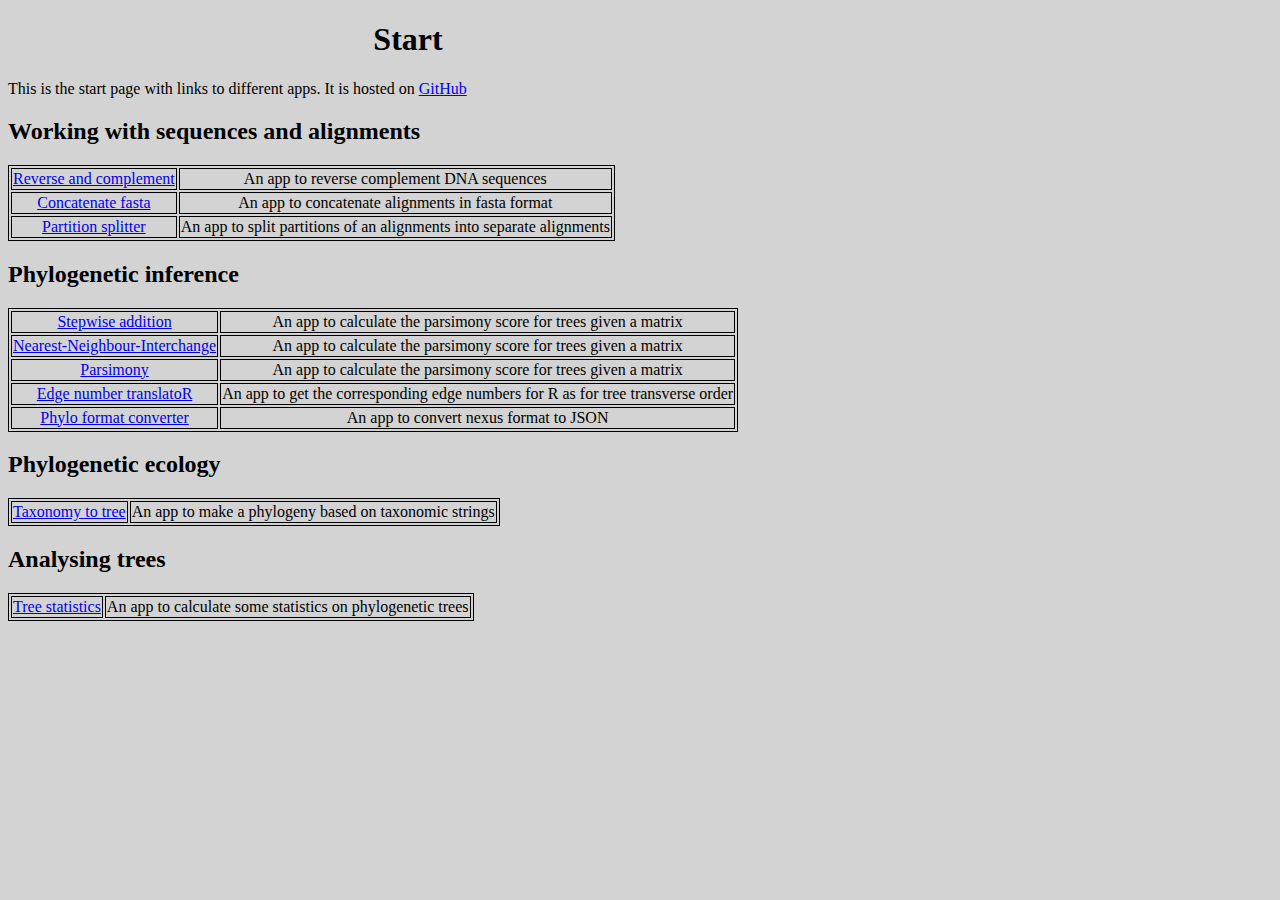
<file: index.html>
<!DOCTYPE html>
<html>
<meta charset="UTF-8">
<head>
<title>Start for the ryberg groups phylogenetics apps</title>
<link rel="stylesheet" href="style.css">
</head>
<body>

<h1>Start</h1>
<p>This is the start page with links to different apps. It is hosted on <a href="https://pages.github.com/" target="_blank">GitHub</a></p>
<h2>Working with sequences and alignments</h2>
<table>
<tr>
<td><a href="apps/reverse_and_comp.html">Reverse and complement</a></td>
<td>An app to reverse complement DNA sequences</td>
</tr>
<tr>
<td><a href="apps/concatenate_fasta.html">Concatenate fasta</a></td>
<td>An app to concatenate alignments in fasta format</td>
</tr>
<tr>
<td><a href="apps/split_partitions.html">Partition splitter</a></td>
<td>An app to split partitions of an alignments into separate alignments</td>
</tr>
</table>
<h2>Phylogenetic inference</h2>
<table>
<tr>
<td><a href="apps/stepwiseaddition.html">Stepwise addition</a></td>
<td>An app to calculate the parsimony score for trees given a matrix</td>
</tr>
<tr>
<td><a href="apps/NNI.html">Nearest-Neighbour-Interchange</a></td>
<td>An app to calculate the parsimony score for trees given a matrix</td>
</tr>
<tr>
<td><a href="apps/parsimony.html">Parsimony</a></td>
<td>An app to calculate the parsimony score for trees given a matrix</td>
</tr>
<tr>
<td><a href="apps/translate_node_numbers.html">Edge number translatoR</a></td>
<td>An app to get the corresponding edge numbers for R as for tree transverse order</td>
</tr>
<tr>
<td><a href="apps/phylo_format_converter.html">Phylo format converter</a></td>
<td>An app to convert nexus format to JSON</td>
</tr>

<!--tr>
<td><a href="apps/draw_tree.html">Tree view</a></td>
<td> An app to draw trees in svg format</td>
</tr-->
</table>
<h2>Phylogenetic ecology</h2>
<table>
<tr>
<td><a href="apps/taxonomy_to_tree.html">Taxonomy to tree</a></td>
<td>An app to make a phylogeny based on taxonomic strings</td>
</tr>
</table>
<h2>Analysing trees</h2>
<table>
<tr>
<td><a href="apps/tree_stats.html">Tree statistics</a></td>
<td>An app to calculate some statistics on phylogenetic trees</td>
</tr>
</table>
</body>
</html>
</file>
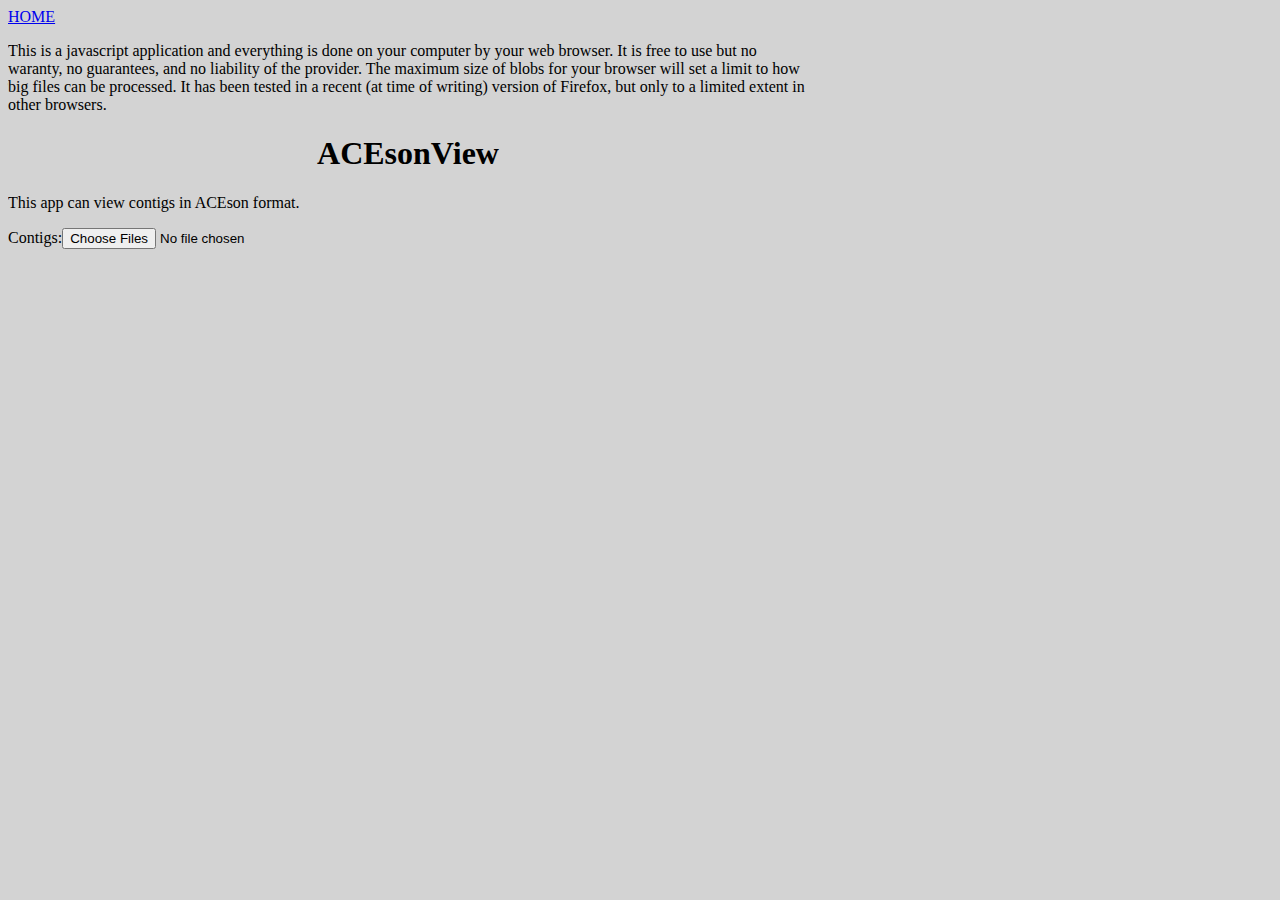
<file: apps/ACEsonView.html>
<!DOCTYPE html>
<html>
<meta charset="UTF-8"> 
<head>
<title>ACEsonView</title>
<link rel="stylesheet" href="../style.css">
</head>
<body>
<div id="intro"></div>
<h1>ACEsonView</h1>
<p id='instructions'>This app can view contigs in ACEson format.</p>
Contigs:<input type="file" id="aceson_files" multiple /><br/>
</div>
<div id="chromatograms"></div>
<br/>
<div id="alignment"></div>
<div id="edit"></div>
<!--script src="../js_code/FileSaver.js"></script-->
<script src="../js_code/aceson.js"></script>
<script src="../js_code/alignment.js"></script>
<script src="../js_code/intros.js"></script>
<script>

document.addEventListener("load", bio_apps_intro(document.getElementById("intro")));
let output = "No output generated";
let contigs = new aceson();

function writeChromatograms( contigNo, centerBase ) {
    document.getElementById("chromatograms").innerHTML = '';
    for (let i=0; i < contigs.getNreads( contigNo ); ++i) {
	if (contigs.haveTrace(contigNo,i)) {
	    let height = 150;
	    let scaleY = height/contigs.getTraceMaxval(contigNo, i);
	    let scaleX = 1.0;
	    document.getElementById("chromatograms").innerHTML += "<div id=\"chrom_" + i + "\" class=\"chrom\" height=\"" + height + "\" width=\"500\">" + contigs.tracesSVG(contigNo,i,0,height, scaleX, scaleY);
	    document.getElementById("chromatograms").innerHTML += "<form action=\"/action_page.php\"><input type=\"number\" id=\"scale_\"" + i + " name=\"quantity\" min=\"0\" max=\"100\" value=\"1\" step=\"0.01\"><input type=\"button\">scale</form></div>";
	}
    }
}

function writeAlignment( contigNo ) {
    let fontsize = 12;
    document.getElementById("alignment").innerHTML = '';
    document.getElementById("alignment").innerHTML = "<div id=\"contig\" class=\"chrom\" height=\"" + (fontsize * (contigs.getNreads ( contigNo )+2)) + "\" width=\"500\">" + contigs.alignmentSVG(contigNo, fontsize).join('') + "</div>";
}

function readMultipleACEsons(evt) {
    if (window.File && window.FileReader && window.FileList && window.Blob) {
	let files = evt.target.files; // FileList object
	// files is a FileList of File objects. List some properties.
	if (files) {
	    for (let i = 0; i < files.length; ++i) {
		//let f = files[i];
		let open_file = new Promise(function(myResolve) {
		    let reader = new FileReader();
		    reader.onload = function (e) {
		     	myResolve( reader.result );
		    }
		    reader.readAsText(files[i]);

		});
		open_file.then(function (value) {
		    contigs.addContigs(value);
		    console.log(contigs);
		    console.log("" + document.documentElement.clientWidth + " " + document.documentElement.clientHeight);
		    if (contigs.haveTraces(0))
			writeChromatograms(0,0);
		    if (contigs.haveAlignment(0))
			writeAlignment(0);
		});
	    }
	}
	else {
	    alert("Failed to load files");
	}
    }
    else {
	alert('The File APIs are not fully supported by your browser.');
    }
}

function applyBaseChange( contigNo, pos ) {
    let form = document.getElementById("edit_base");
    let new_base = contigs.getContigBase( contigNo, pos );
    if (form.elements["baseA"].checked && form.elements["baseC"].checked && form.elements["baseG"].checked && form.elements["baseT"].checked)
	new_base = 'N';
    else if (form.elements["baseA"].checked && form.elements["baseC"].checked && form.elements["baseG"].checked)
	new_base = 'V';
    else if (form.elements["baseA"].checked && form.elements["baseC"].checked && form.elements["baseT"].checked)
	new_base = 'H';
    else if (form.elements["baseA"].checked && form.elements["baseG"].checked && form.elements["baseT"].checked)
	new_base = 'D';
    else if ( form.elements["baseC"].checked && form.elements["baseG"].checked && form.elements["baseT"].checked)
	new_base = 'B';
    else if (form.elements["baseA"].checked && form.elements["baseC"].checked)
	new_base = 'M';
    else if (form.elements["baseA"].checked && form.elements["baseG"].checked)
	new_base = 'R';
    else if (form.elements["baseA"].checked && form.elements["baseT"].checked)
	new_base = 'W';
    else if (form.elements["baseC"].checked && form.elements["baseG"].checked)
	new_base = 'S';
    else if (form.elements["baseC"].checked && form.elements["baseT"].checked)
	new_base = 'Y';
    else if (form.elements["baseG"].checked && form.elements["baseT"].checked)
	new_base = 'K';
    else if (form.elements["baseA"].checked)
	new_base = 'A';
    else if (form.elements["baseC"].checked)
	new_base = 'C';
    else if (form.elements["baseG"].checked)
	new_base = 'G';
    else if (form.elements["baseT"].checked)
	new_base = 'T';
    else
	new_base = '*';

    if ( new_base !== contigs.getContigBase( contigNo, pos )) {
	contigs.setContigBase(contigNo,pos,new_base);
	this.writeAlignment( contigNo );
	document.getElementById("contig").scrollLeft  = pos*12 - document.getElementById("contig").getAttribute("width")/2;
    }
}

function closeBaseEdit() {
    document.getElementById("edit").innerHTML = '';
}

function baseClick ( contigNo, pos ) {
    console.log("---");
    for (let i=0; i < contigs.getNreads( contigNo ); ++i) {
	let x_coord = contigs.getQualCoord(contigNo, i, pos);
	console.log("" + x_coord + " " + pos);
	document.getElementById("line_" + i).setAttribute("x1", x_coord);
	document.getElementById("line_" + i).setAttribute("x2", x_coord);
	document.getElementById("line_" + i).setAttribute("y1", 0);
	document.getElementById("line_" + i).setAttribute("y2", document.getElementById("chrom_graph_" + i).getAttribute("height"));
	document.getElementById("chrom_" + i).scrollLeft = x_coord - document.getElementById("chrom_" + i).getAttribute("width")/2;
    }
    let base = contigs.getContigBase( contigNo, pos );
    base = base["base"];
    let form = "<form id=\"edit_base\">";
    form += "<input type=\"checkbox\" id=\"baseA\" name=\"baseA\" value=\"A\" ";
    if (base === "A") form += "checked=\"checked\" ";
    form += "/><lable for=\"baseA\">A</label>";

    form += "<input type=\"checkbox\" id=\"baseC\" name=\"baseC\" value=\"C\" ";
    if (base === "C") form += "checked=\"checked\" ";
    form += "/><lable for=\"baseC\">C</label>";

    form += "<input type=\"checkbox\" id=\"baseG\" name=\"baseG\" value=\"G\" ";
    if (base === "G") form += "checked=\"checked\" ";
    form += "/><lable for=\"baseG\">G</label>";

    form += "<input type=\"checkbox\" id=\"baseT\" name=\"baseT\" value=\"T\" ";
    if (base === "T") form += "checked=\"checked\" ";
    form += "/><lable for=\"baseT\">T</label>";

    form += "</br><button type=\"button\" onclick=\"applyBaseChange(" + contigNo + ", " + pos + ")\">Apply</button>";
    form += "<button type=\"button\" onclick=\"closeBaseEdit()\">Close</button>";
    form += "</form>";
    document.getElementById("edit").innerHTML = form;
    console.log(form);
}
document.getElementById('aceson_files').addEventListener('change', readMultipleACEsons, false);
    

</script>
</body>
</html>
</file>
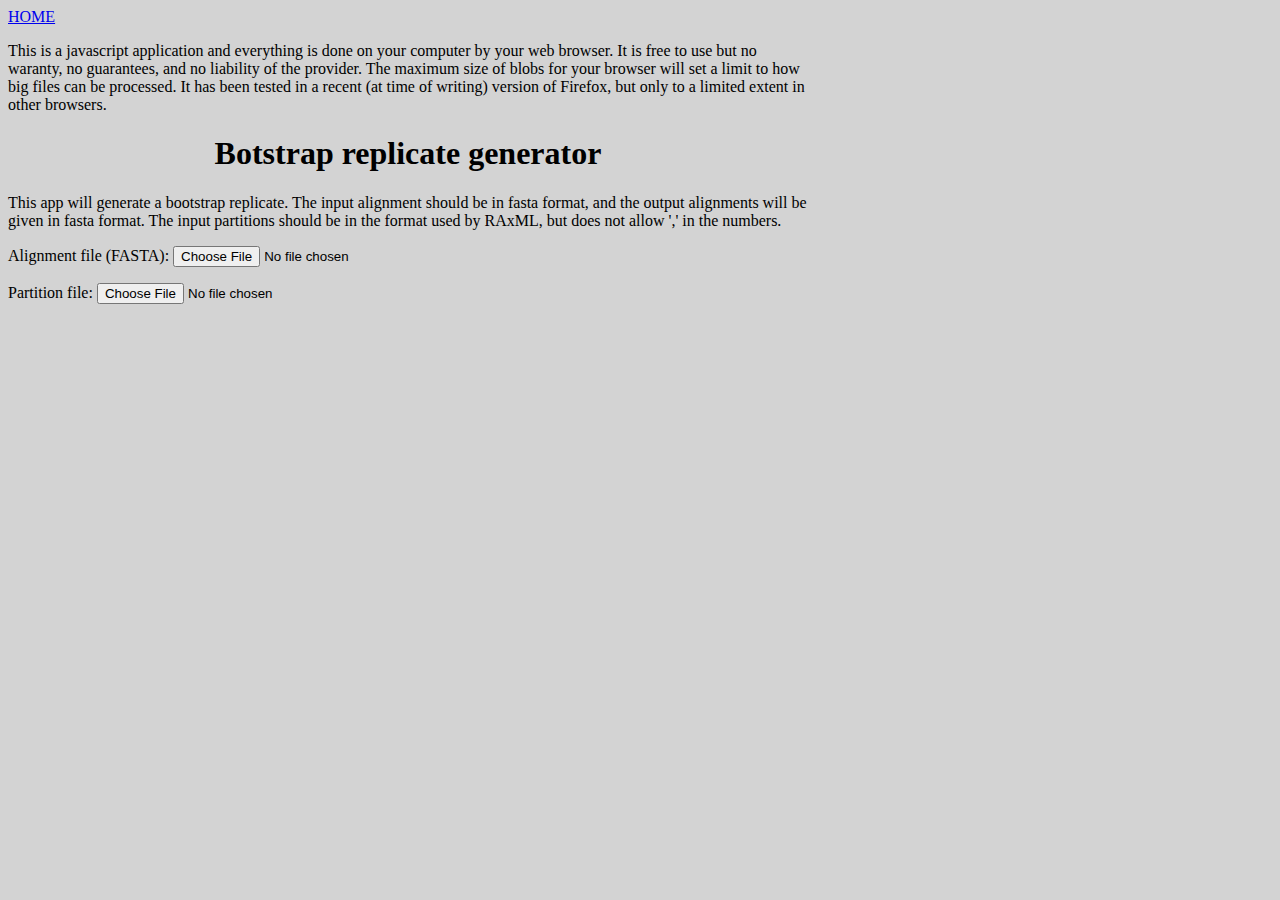
<file: apps/bootstrap_replicate.html>
<!DOCTYPE html>
<html>
<meta charset="UTF-8"> 
<head>
<title>BootRep</title>
<link rel="stylesheet" href="../style.css">
</head>
<style id="style"></style>
<body>
<div id="intro"></div>
<h1>Botstrap replicate generator</h1>
<p id='instructions'>This app will generate a bootstrap replicate. The input alignment should be in fasta format, and the output alignments will be given in fasta format. The input partitions should be in the format used by RAxML, but does not allow ',' in the numbers.</p>
Alignment file (FASTA): <input type="file" id="fasta_file" />
<p id="nOTUs"></p>
Partition file: <input type="file" id="partition_file" />
<br/>
<div id="partitions"></div>
<div id="options">
</div>

<div id="debug"></div>
<script src="../js_code/FileSaver.js"></script>
<script src="../js_code/alignment.js"></script>
<script src="../js_code/intros.js"></script>
<script>

document.addEventListener("load", bio_apps_intro(document.getElementById("intro")));
//document.addEventListener("load", set_style_bio(document.getElementById("style")));
var alignment = new alignmentObject();
var sequence_file_name = "";
var new_partitions = {};
var boot_replicate = [];
var n_rep = 1;
function get_partition_table () {
    alignment.print_all_partitions();
    document.getElementById("file_name").innerHTML = "<table><tr><th>Partition</th><th>Positions</th></tr>\n" + alignment.get_partition_in_order_as_rows() + "</table>\n";
}
function process_file (f) {
    var reader = new FileReader();
    reader.onload = function (e) {
	var text = reader.result;
	sequence_file_name = f.name;
	document.getElementById("nOTUs").innerHTML = "Number of OTUs: " + alignment.pars_fasta(text, sequence_file_name);
    }
    reader.readAsText(f);
}
function readSingleFile(evt) {
    if (window.File && window.FileReader && window.FileList && window.Blob) {
	var files = evt.target.files; // FileList object
	// files is a FileList of File objects. List some properties.
	if (files) {
    	    var f = files[0];
	    process_file (f);
	}
	else {
	    alert("Failed to load file");
	}
	document.getElementById("options").innerHTML = "<button type=\"button\" onclick=\"generate_boot_rep()\">Generate bootstrap replicate</button>";
    }
    else {
	alert('The File APIs are not fully supported by your browser.');
    }
}
function readPartitionFile (evt) {
    if (window.File && window.FileReader && window.FileList && window.Blob) {
        var files = evt.target.files; // FileList object
        // files is a FileList of File objects. List some properties.
        if (files !== undefined) {
            var f = files[0];
            var reader = new FileReader();
	    reader.onload = function (e) {
		var text = reader.result;
		//var textReg = new RegExp("\w");
		text = text.split(/\r\n|\n|\r/,);
		var debug_text = "<table>\n<tr><th>Partitions</th><th>Columns</th></tr>\n";
		for (i=0; i < text.length; ++i) {
		    if (text[i]) {
			//debug_text += "<li>" + text[i] + "</li>";
			var words = text[i].split(/\s+/,);
			var numbers = text[i].split(/=/,);
			if (numbers[1] !== undefined) {
			    debug_text += "<tr><td>" + words[1] + "</td><td>";
			    new_partitions[words[1]] = [];
			    new_partitions[words[1]] = numbers[1].split(/-|, /);
			    for (j=0; j < new_partitions[words[1]].length; j += 2) {
				if (j > 0) { debug_text += ", "; }
				debug_text += new_partitions[words[1]][j] + "-" + new_partitions[words[1]][j+1];
			    }
			    debug_text += "</td></tr>\n";
			}
		    }
		}
		debug_text += "</table>\n";
		//alert(i);
		document.getElementById("partitions").innerHTML = debug_text;
	    }
	    reader.readAsText(f);
        }
        else {
            alert("Failed to load file");
        }
    }
    else {
        alert('The File APIs are not fully supported by your browser.');
    }
}

function generate_boot_rep () {
    for (var i=0; i < n_rep; ++i) {
	boot_replicate.push(alignment.bootRep())
    }
    boot_replicate[0].print_all_partitions();
    make_text_file (boot_replicate[0].get_sequences_as_fasta(), "boot_rep_0.fst");
}

function print_all_to_fasta() {
    alignment.print_all_partitions();
    make_text_file (alignment.get_sequences_as_fasta());
}
function print_partition(part) {
    //document.getElementById("debug").innerHTML = part;
    alignment.partition_order = [ part ];
    make_text_file (alignment.get_sequences_as_fasta(), part + ".fst");
}
function split_partitions () {
    if (alignment !== undefined && new_partitions !== undefined) {
	alignment.split_partition(sequence_file_name,new_partitions);
	var partitions = alignment.get_all_partitions();
	var text = "</br>Separate partitions:</br>\n";
	text += "<table>\n<tr><th>Partitions</th><th>Length</th><th>GC content</th></tr>\n";
	for (i=0; i<partitions.length; ++i) {
	    alignment.partition_order = [ partitions[i] ];
	    //document.getElementById("options").innerHTML = "<p>" + alignment.partition_order + "</p>";
	    text += "<tr><td><button type=\"button\" onclick=\"";
	    text += "print_partition('";
	    text += partitions[i];
	    text += "')\">";
	    text += partitions[i];
	    text += "</button></td><td>";
	    text += alignment.partitions[partitions[i]];
	    text += "</td><td>";
	    text += alignment.getGC().toFixed(2);
	    text += "</td></tr>";
	}
	text += "</table>\n";
	document.getElementById("options").innerHTML = text;
	//make_text_file(text,"temp.txt");
    }
    else { alert("Could not get alignment or partitions."); }
}
document.getElementById('fasta_file').addEventListener('change', readSingleFile, false);
document.getElementById('partition_file').addEventListener('change', readPartitionFile, false);
    

function make_text_file (text, filename) {
    var data = new Blob ([text],{type: 'text/plain'});
    saveAs(data, filename);
}

</script>
</body>
</html>
</file>
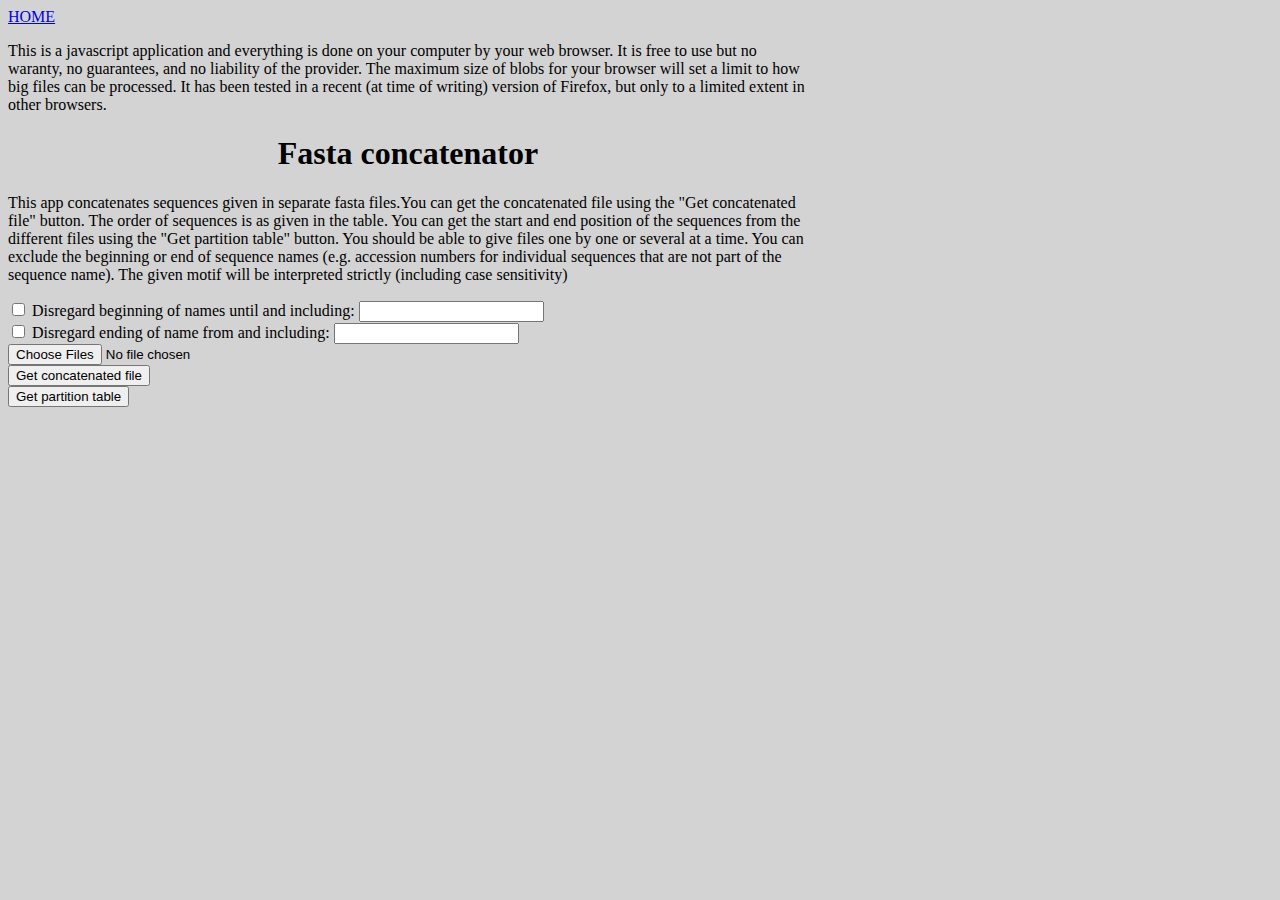
<file: apps/concatenate_fasta.html>
<!DOCTYPE html>
<html>
<meta charset="UTF-8"> 
<head>
<title>FastaConcatenator</title>
<link rel="stylesheet" href="../style.css">
</head>
<style id="style"></style>
<body>
<div id="intro"></div>
<h1>Fasta concatenator</h1>
<p id='instructions'>This app concatenates sequences given in separate fasta files.You can get the concatenated file using the "Get concatenated file" button. The order of sequences is as given in the table. You can get the start and end position of the sequences from the different files using the "Get partition table" button. You should be able to give files one by one or several at a time. You can exclude the beginning or end of sequence names (e.g. accession numbers for individual sequences that are not part of the sequence name). The given motif will be interpreted strictly (including case sensitivity)</p>
<form>
<input type="checkbox" id="prefix"> Disregard beginning of names until and including:
<input type="text" id="delimitor_pre"></br>
<input type="checkbox" id="sufix"> Disregard ending of name from and including:
<input type="text" id="delimitor_suf">
</form>
<input type="file" id="files" multiple />
<br/>
<button type="button" onclick="print_all_to_fasta()">Get concatenated file</button>
<br/>
<button type="button" onclick="get_partition_table()">Get partition table</button>
<p id="file_name"></p>
<script src="../js_code/FileSaver.js"></script>
<script src="../js_code/alignment.js"></script>
<script src="../js_code/intros.js"></script>
<script>

document.addEventListener("load", bio_apps_intro(document.getElementById("intro")));
//document.addEventListener("load", set_style_bio(document.getElementById("style")));
//var field="intro";
//var text = "Hello World";
//document.getElementById(field).innerHTML = text;
var output = "No output generated";
var alignment = new alignmentObject();
function get_partition_table () {
    alignment.print_all_partitions();
    document.getElementById("file_name").innerHTML = "<table><tr><th>Partition</th><th>Positions</th></tr>\n" + alignment.get_partition_in_order_as_rows() + "</table>\n";
}
function process_file (f) {
    var reader = new FileReader();
    reader.onload = function (e) {
	var text = reader.result;
	var prefix = "";
	var sufix= "";
	if (document.getElementById("prefix").checked) {
	    prefix = document.getElementById("delimitor_pre").value
	}
	if (document.getElementById("sufix").checked) {
	    sufix = document.getElementById("delimitor_suf").value
	}
	alignment.pars_fasta(text, f.name, prefix, sufix);
	document.getElementById("file_name").innerHTML = "<table><tr><th>File</th><th>Number of characters</th></tr>\n" + alignment.get_all_partitions_as_table_rows() + "</table>\n";
    }
    reader.readAsText(f);
}
function readMultipleFiles(evt) {
    if (window.File && window.FileReader && window.FileList && window.Blob) {
	var files = evt.target.files; // FileList object
	// files is a FileList of File objects. List some properties.
	if (files) {
	    for (var i = 0; i < files.length; ++i) {
		var f = files[i];
		process_file (f);
	    }
	}
	else {
	    alert("Failed to load files");
	}
    }
    else {
	alert('The File APIs are not fully supported by your browser.');
    }
}
function print_all_to_fasta() {
    alignment.print_all_partitions();
    make_text_file (alignment.get_sequences_as_fasta());
}
document.getElementById('files').addEventListener('change', readMultipleFiles, false);
    

function make_text_file (text) {
    var data = new Blob ([text],{type: 'text/plain'});
    saveAs(data, "concatenated.fst");
}

</script>
</body>
</html>
</file>
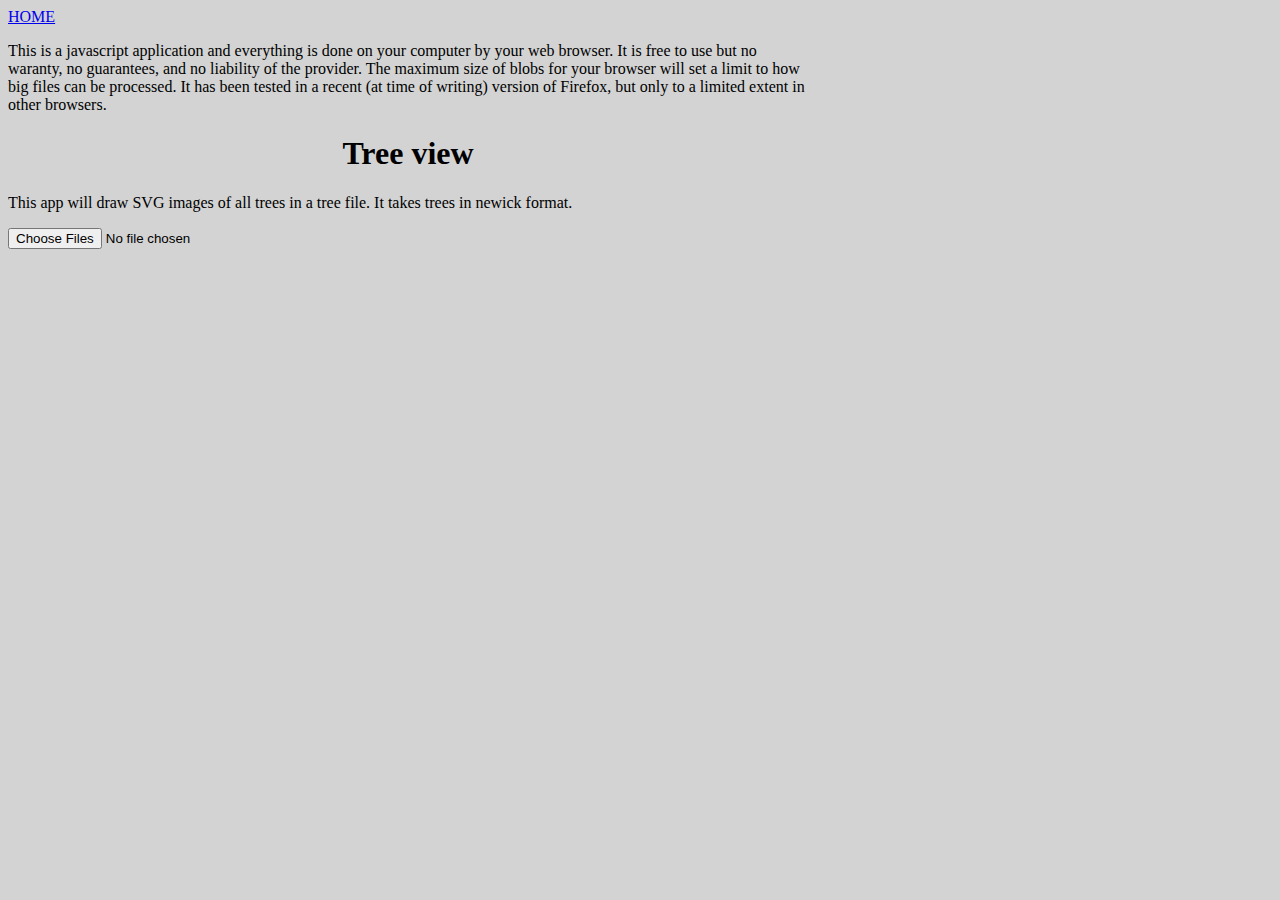
<file: apps/draw_tree.html>
<!DOCTYPE html>
<html>
<meta charset="UTF-8"> 
<head>
<title>Tree view</title>
<link rel="stylesheet" href="../style.css">
</head>
<body>
<div id="intro"></div>
<h1>Tree view</h1>
<p id='instructions'>This app will draw SVG images of all trees in a tree file. It takes trees in newick format.</p>
<input type="file" id="files" multiple />
<div id="analyze"></div>
<!--button type="button" onclick="draw_SVG()">Draw trees</button-->
<div id="output_list"></div>
<script src="../js_code/FileSaver.js"></script>
<script src="../js_code/tree.js"></script>
<script src="../js_code/intros.js"></script>
<script>

document.addEventListener("load", bio_apps_intro(document.getElementById("intro")));
var output = "No output generated";
var trees=[];

function process_file (f) {
    var reader = new FileReader();
    reader.onload = function (e) {
	var text = reader.result;
	text = text.split(";");
	for (var i=0; i < text.length; ++i) {
	    if (/\S/.test(text[i])) {
		trees.push(new tree());
		trees[trees.length-1].pars_newick(text[i]);
	    }
	}
    }
    reader.readAsText(f);
}
function readMultipleFiles(evt) {
    if (window.File && window.FileReader && window.FileList && window.Blob) {
	var files = evt.target.files; // FileList object
	// files is a FileList of File objects. List some properties.
	if (files) {
	    for (var i = 0; i < files.length; ++i) {
		var f = files[i];
		process_file (f);
	    }
	}
	else {
	    alert("Failed to load files");
	}
	document.getElementById("analyze").innerHTML = '<button type="button" onclick="draw_SVG()">Draw SVG</button>';
    }
    else {
	alert('The File APIs are not fully supported by your browser.');
    }
}

function draw_SVG() {
    output = "";
    width = 500;
    height = 500;
    for (var i = 0; i < trees.length; ++i) {
	//trees[i].to_cladogram(1);
	trees[i].midpoint_root();
	trees[i].add_svg_annotation(width,height);
	output += trees[i].drawSVG(width,height);
	//console.log(output);
	output += "\n</br>\n<button type=\"button\" onclick=\"drawSVGtoFile(" + i + ")\">Save image as file</button>\n</br>\n";
    }
    document.getElementById('output_list').innerHTML = output;
}

document.getElementById('files').addEventListener('change', readMultipleFiles, false);
    
function drawSVGtoFile(no) {
    console.log(no);
    make_text_file(trees[no].drawSVG(width,height));
}

function make_text_file (text) {
    var data = new Blob ([text],{type: 'text/plain'});
    saveAs(data, "tree.svg");
}

</script>
</body>
</html>
</file>
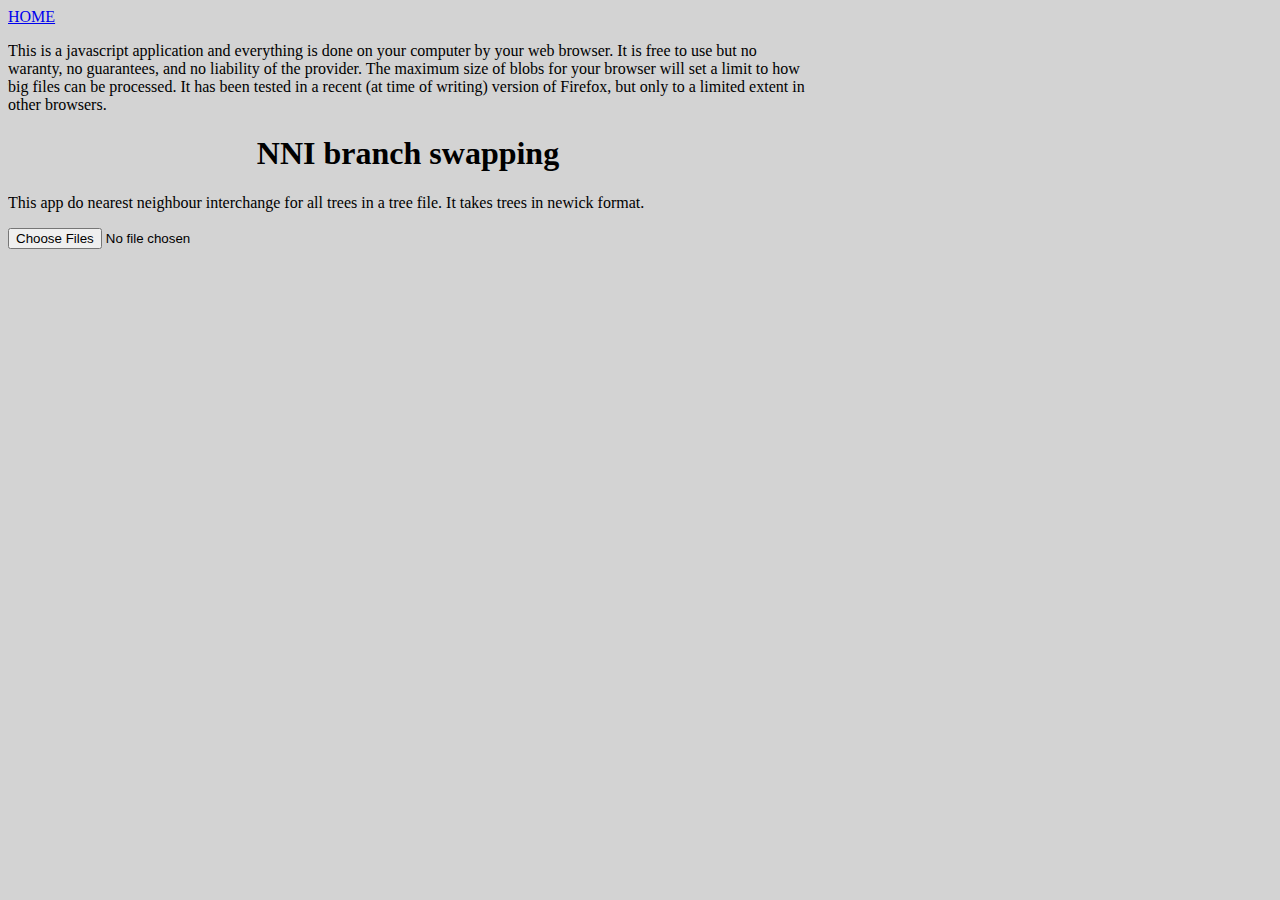
<file: apps/NNI.html>
<!DOCTYPE html>
<html>
<meta charset="UTF-8"> 
<head>
<title>NNI</title>
<link rel="stylesheet" href="../style.css">
</head>
<body>
<div id="intro"></div>
<h1>NNI branch swapping</h1>
<p id='instructions'>This app do nearest neighbour interchange for all trees in a tree file. It takes trees in newick format.</p>
<input type="file" id="files" multiple />
<div id="analyze"></div>
<!--button type="button" onclick="do_NNI()">Get stats</button-->
<div id="output_list"></div>
<!--script src="../js_code/FileSaver.js"></script-->
<script src="../js_code/FileSaver.js"></script>
<script src="../js_code/tree.js"></script>
<script src="../js_code/intros.js"></script>
<script>

document.addEventListener("load", bio_apps_intro(document.getElementById("intro")));
var output = "No output generated";
//var alignment = new alignmentObject();
var trees=[];
var newTrees=[]

function process_file (f) {
    var reader = new FileReader();
    reader.onload = function (e) {
	var text = reader.result;
	text = text.split(";");
	for (var i=0; i < text.length; ++i) {
	    if (/\S/.test(text[i])) {
		trees.push(new tree());
		trees[trees.length-1].pars_newick(text[i]);
	    }
	}
    }
    reader.readAsText(f);
}
function readMultipleFiles(evt) {
    if (window.File && window.FileReader && window.FileList && window.Blob) {
	var files = evt.target.files; // FileList object
	// files is a FileList of File objects. List some properties.
	if (files) {
	    for (var i = 0; i < files.length; ++i) {
		var f = files[i];
		process_file (f);
	    }
	}
	else {
	    alert("Failed to load files");
	}
	document.getElementById("analyze").innerHTML = '<button type="button" onclick="do_NNI()">Swapp branches</button>';
    }
    else {
	alert('The File APIs are not fully supported by your browser.');
    }
}

function do_NNI() {
    nTrees = trees.length;
    for (var i = 0; i < nTrees; ++i) {
	var nodes = [];
	nodes = trees[i].getNodesAsArray(true);
	for (var j=0; j < nodes.length; ++j) {
	    if (!trees[i].isRootBranch(nodes[j])) {
		var temp = trees[i].nni(nodes[j]);
		console.log("N trees: " + temp.length + ' ' + trees.length);
		newTrees = newTrees.concat(temp);
		//console.log(newTrees[newTrees.length-1].write());
	    }
	    else console.log("IS ROOT BRANCH");
	}
	newTrees = newTrees.concat(trees[i].nni(trees[i].root));
    }
    /*output = "<table>\n";
    output += "<tr><th>Tree</th>";
    output += "</tr>\n";
    for (var i = 0; i < trees.length; ++i) {
	output += "<tr><td>" + i + "</td>";
	output += "</tr>\n";
    }
    output += "</table>\n";*/
    output = "<p>" + newTrees.length + " new topologies generated</p>";
    output += '<button type="button" onclick="print_trees()">Save to file</button>';
    document.getElementById('output_list').innerHTML = output;
}

document.getElementById('files').addEventListener('change', readMultipleFiles, false);
 
function print_trees () {
    var newick_output = '';
    for (var i = 0; i < newTrees.length; ++i) {
	console.log("No.: " + i);
	if (!newTrees[i].root) { console.log ("No root!!!"); }
	console.log(i + ' - ' + newTrees[i].write());
	newick_output += newTrees[i].write() + "\n";
    }
    make_text_file(newick_output);
}

function make_text_file (text) {
    var data = new Blob ([text],{type: 'text/plain'});
    saveAs(data, "NNItrees.tre");
}

</script>
</body>
</html>
</file>
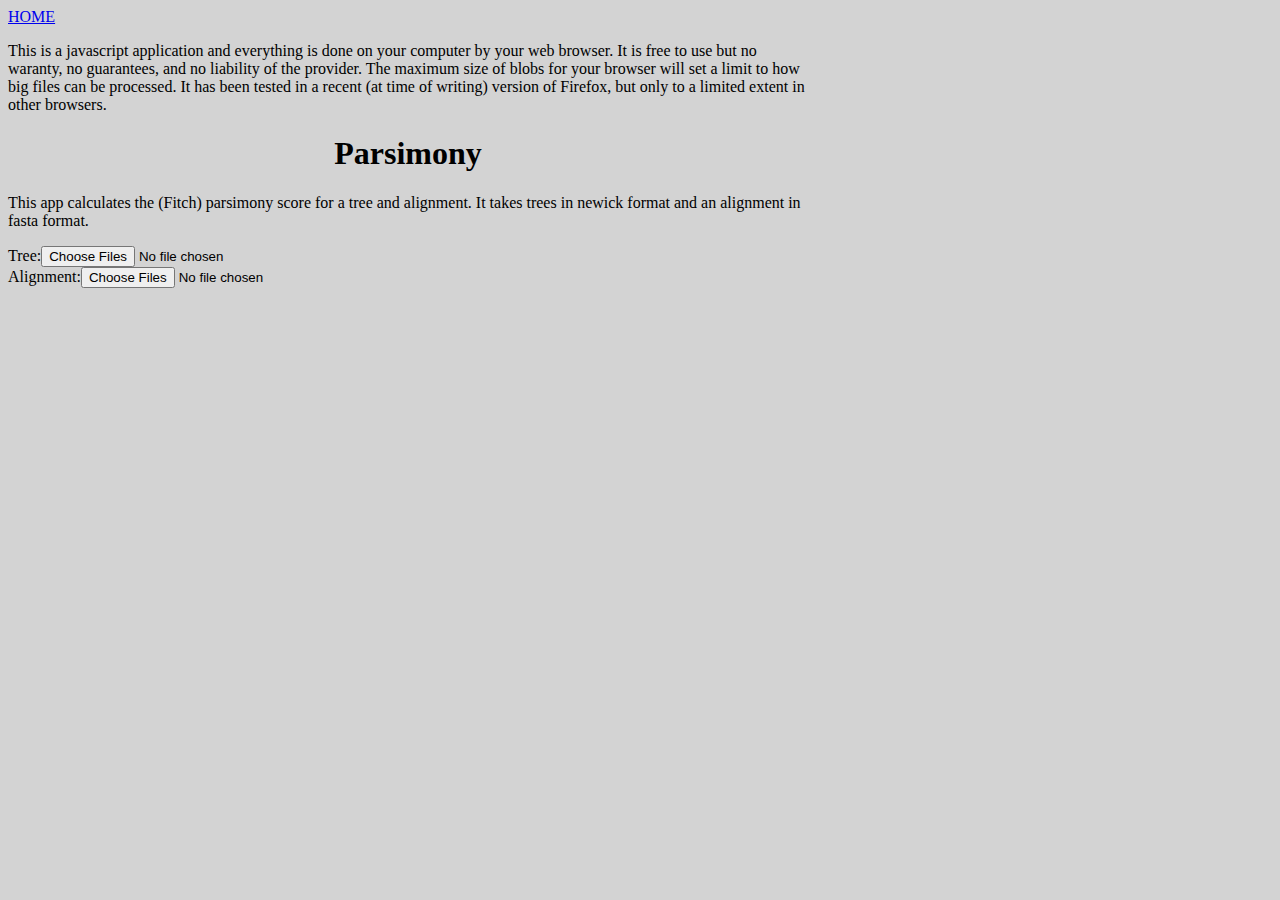
<file: apps/parsimony.html>
<!DOCTYPE html>
<html>
<meta charset="UTF-8"> 
<head>
<title>Parsimony score</title>
<link rel="stylesheet" href="../style.css">
</head>
<body>
<div id="intro"></div>
<h1>Parsimony</h1>
<p id='instructions'>This app calculates the (Fitch) parsimony score for a tree and alignment. It takes trees in newick format and an alignment in fasta format.</p>
Tree:<input type="file" id="tree_files" multiple /><br/>
<div id="seq_load">Alignment:<input type="file" id="seq_files" multiple /></br>
</div>
<div id="analyze"></div>
<br/>
<div id="output_list"></div>
<!--script src="../js_code/FileSaver.js"></script-->
<script src="../js_code/tree.js"></script>
<script src="../js_code/intros.js"></script>
<script src="../js_code/alignment.js"></script>
<script src="../js_code/intros.js"></script>
<script>

document.addEventListener("load", bio_apps_intro(document.getElementById("intro")));
var output = "No output generated";
//var alignment = new alignmentObject();
var trees=[];
var alignment = new alignmentObject();
// read trees
function processTreeFile (f) {
    var reader = new FileReader();
    reader.onload = function (e) {
	var text = reader.result;
	text = text.split(";");
	for (var i=0; i < text.length; ++i) {
	    if (/\S/.test(text[i])) {
		trees.push(new tree());
		trees[trees.length-1].pars_newick(text[i]);
	    }
	}
    }
    reader.readAsText(f);
}
function readMultipleTreeFiles(evt) {
    if (window.File && window.FileReader && window.FileList && window.Blob) {
	var files = evt.target.files; // FileList object
	// files is a FileList of File objects. List some properties.
	if (files) {
	    for (var i = 0; i < files.length; ++i) {
		var f = files[i];
		processTreeFile (f);
	    }
	}
	else {
	    alert("Failed to load files");
	}
	if (alignment.nOTUs() > 0) { test_nOTUs(); document.getElementById("analyze").innerHTML = '<button type="button" onclick="calcScore()">Get parsimony score</button>'; }
	//document.getElementById("seq_load").innerHTML = 'Alignment:<input type="file" id="seq_files" multiple /></br>';
    }
    else {
	alert('The File APIs are not fully supported by your browser.');
    }
}
// read alignment
function test_nOTUs () {
    var mismatches = '';
    for (var i=0; i < trees.length; ++i) {
	if (trees[i].nTips() !== alignment.nOTUs()) {
	    if (mismatches) { mismatches += ", "; }
	    mismatches += "" + i;
	}
    }
    if (mismatches !== undefined && mismatches !== null && mismatches !== '') {
	alert ("The trees " + mismatches + " has different number of OTUs than the alignment (" + alignment.nOTUs() + ")");
    }
}
function processAlignmentFile (f) {
    var reader = new FileReader();
    reader.onload = function (e) {
	var text = reader.result;
	var prefix = "";
	var sufix= "";
	/*if (document.getElementById("prefix").checked) {
	    prefix = document.getElementById("delimitor_pre").value
	}
	if (document.getElementById("sufix").checked) {
	    sufix = document.getElementById("delimitor_suf").value
	}*/
	alignment.pars_fasta(text, f.name, prefix, sufix);
	if (trees.length > 0) {
	    test_nOTUs();
	    /*var mismatches = [];
	    for (var i=0; i < trees.length; ++i) {
		if (trees[i].nTips() !== alignment.nOTUs()) {
		    mismatches.push(i);
		}
	    }
	    if (mismatches) {
    		alert ("The trees " + mismatches + " has different number of OTUs than the alignment (" + alignment.nOTUs() + ")");
	    }*/
	    document.getElementById("analyze").innerHTML = '<button type="button" onclick="calcScore()">Get parsimony score</button>';
	}
	//document.getElementById("file_name").innerHTML = "<table><tr><th>File</th><th>Number of characters</th></tr>\n" + alignment.get_all_partitions_as_table_rows() + "</table>\n";
    }
    reader.readAsText(f);
}
function readMultipleAlignmentFiles(evt) {
    if (window.File && window.FileReader && window.FileList && window.Blob) {
	var files = evt.target.files; // FileList object
	// files is a FileList of File objects. List some properties.
	if (files) {
	    for (var i = 0; i < files.length; ++i) {
		var f = files[i];
		processAlignmentFile (f);
	    }
	}
	else {
	    alert("Failed to load files");
	}
    }
    else {
	alert('The File APIs are not fully supported by your browser.');
    }
}
function calcScore () {
    output = "<table>\n<tr><th>Tree</th><th>Score</th></tr>\n";
    var A = new alphabet();
    A.DNA();
    for (var i=0; i < trees.length; ++i) {
	trees[i].calc_parsimony_scores(alignment, A);
	var sum=0;
	var partitions = alignment.get_all_partitions();
	if (i === 0) {
	    output += "<tr><th>no.</th>"
	    for (var j=0; j < partitions.length; ++j) {
		output += "<th>" + partitions[j] + "</th>";
	    }
	    output += "<th>Total</th></tr>\n"
	}
	output += "<tr><td>" + i + "</td>"
	for (var j=0; j < partitions.length; ++j) {
	    if (trees[i].scores.hasOwnProperty(partitions[j])) {
		score = 0;
		for (var pos = 0; pos < trees[i].scores[partitions[j]].length; ++pos) { score += trees[i].scores[partitions[i]][pos]; }
		output += "<td>" + score + "</td>";
		sum += score;
	    }
	    else {
		output += "<td>" + - + "</td>";
	    }
       	}
	output += "<td>" + sum +  "</td></tr>\n";
    }
    output += "</table>\n";
    document.getElementById('output_list').innerHTML = output;
}
document.getElementById('tree_files').addEventListener('change', readMultipleTreeFiles, false);
document.getElementById('seq_files').addEventListener('change', readMultipleAlignmentFiles, false);
    

/*function make_text_file (text) {
    var data = new Blob ([text],{type: 'text/plain'});
    saveAs(data, "concatenated.fst");
}*/

</script>
</body>
</html>
<!--form>
<input type="checkbox" id="prefix"> Disregard beginning of names until and including:
<input type="text" id="delimitor_pre"></br>
<input type="checkbox" id="sufix"> Disregard ending of name from and including:
<input type="text" id="delimitor_suf">
</form-->
</file>
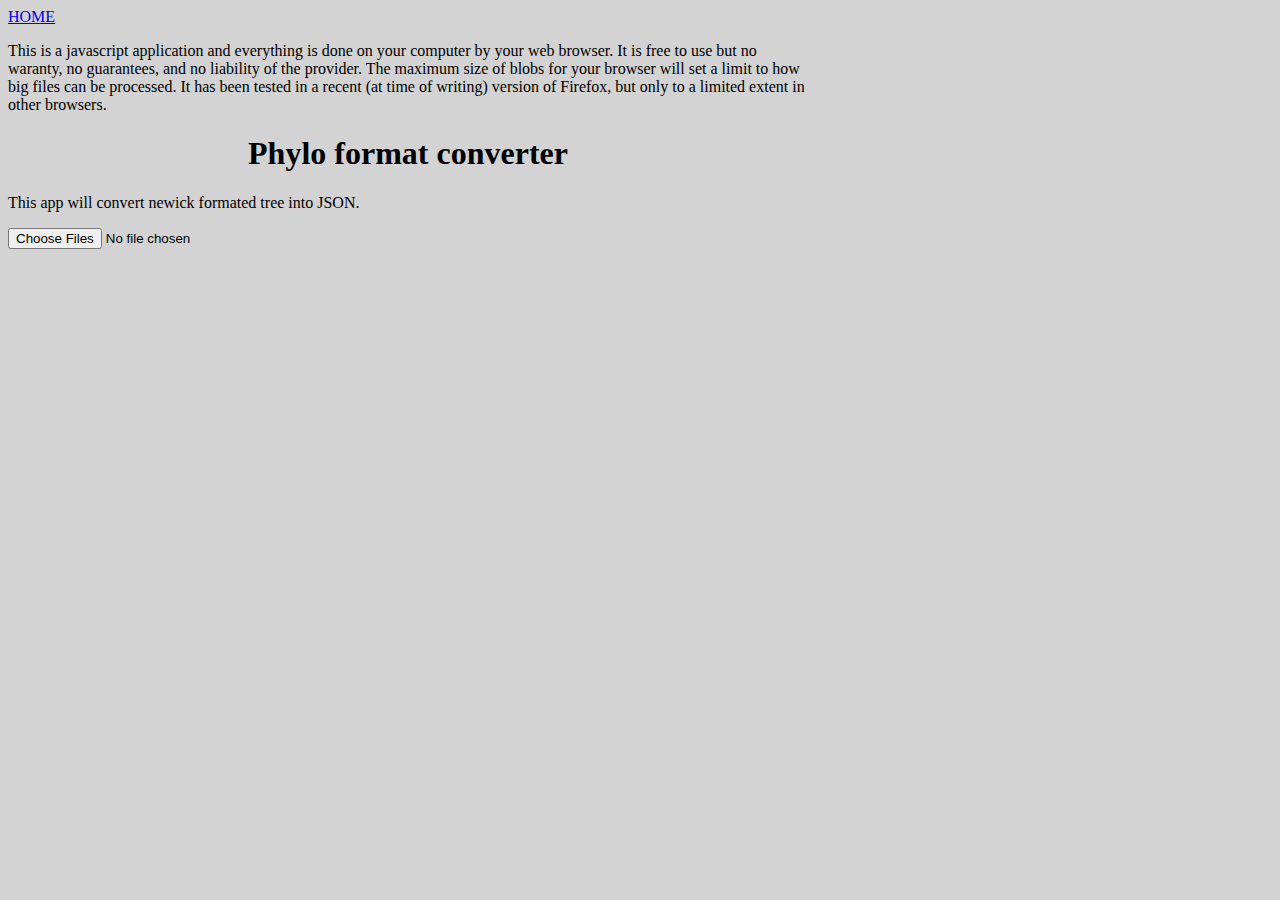
<file: apps/phylo_format_converter.html>
<!DOCTYPE html>
<html>
<meta charset="UTF-8"> 
<head>
<title>Phylo format</title>
<link rel="stylesheet" href="../style.css">
</head>
<body>
<div id="intro"></div>
<h1>Phylo format converter</h1>
<p id='instructions'>This app will convert newick formated tree into JSON.</p>
<input type="file" id="files" multiple />
<div id="analyze"></div>
<!--button type="button" onclick="get_stats()">Get stats</button-->
<div id="output_list"></div>
<script src="../js_code/FileSaver.js"></script>
<script src="../js_code/tree.js"></script>
<script src="../js_code/intros.js"></script>
<script>

document.addEventListener("load", bio_apps_intro(document.getElementById("intro")));
var output = "No output generated";
//var alignment = new alignmentObject();
var trees=[];

function process_file (f) {
    var reader = new FileReader();
    reader.onload = function (e) {
	var text = reader.result;
	text = text.split(";");
	for (var i=0; i < text.length; ++i) {
	    if (/\S/.test(text[i])) {
		trees.push(new tree());
		trees[trees.length-1].pars_newick(text[i]);
	    }
	}
    }
    reader.readAsText(f);
}
function readMultipleFiles(evt) {
    if (window.File && window.FileReader && window.FileList && window.Blob) {
	var files = evt.target.files; // FileList object
	// files is a FileList of File objects. List some properties.
	if (files) {
	    for (var i = 0; i < files.length; ++i) {
		var f = files[i];
		process_file (f);
	    }
	}
	else {
	    alert("Failed to load files");
	}
	document.getElementById("analyze").innerHTML = '<button type="button" onclick="convert(true)">Convert</button></br>';
	document.getElementById("analyze").innerHTML += '<button type="button" onclick="convert(false)">Get file</button>';
    }
    else {
	alert('The File APIs are not fully supported by your browser.');
    }
}

function convert(to_screen) {
    output = '';
    for (var i = 0; i < trees.length; ++i) {
	//console.log(trees[i].root["annotation"])
	output += trees[i].stringify();
    }
    if (to_screen) document.getElementById('output_list').innerHTML = '<p>' + output + '</p>';
    else make_text_file(output);
}


document.getElementById('files').addEventListener('change', readMultipleFiles, false);
    

function make_text_file (text) {
    var data = new Blob ([text],{type: 'text/plain'});
    saveAs(data, "re_formated.JSON");
}

</script>
</body>
</html>
</file>
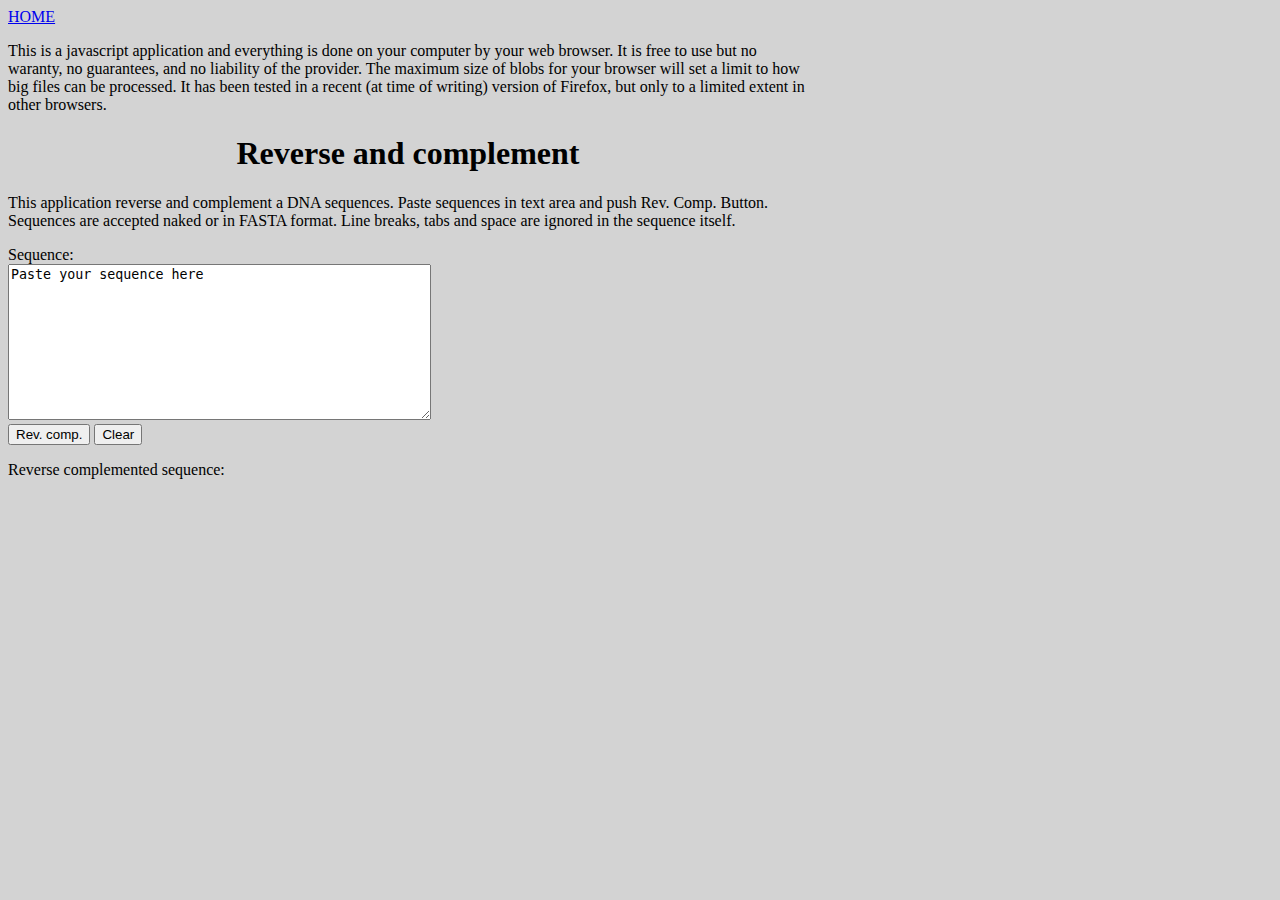
<file: apps/reverse_and_comp.html>
<!DOCTYPE html>
<html>
<head>
<title>Reverse and complement</title>
<link rel="stylesheet" href="../style.css">
</head>
<body>
<div id="intro"></div>

<h1>Reverse and complement</h1>
<p id='test'>This application reverse and complement a DNA sequences. Paste sequences in text area and push Rev. Comp. Button. Sequences are accepted naked or in FASTA format. Line breaks, tabs and space are ignored in the sequence itself.</p>
Sequence:<br/><textarea id="seqs" rows="10" cols="50">Paste your sequence here</textarea>
<br/>
<button type="button" onclick="rev_comp()">Rev. comp.</button>
<button type="button" onclick="reset()">Clear</button>
<p>Reverse complemented sequence:</p>
<p id="output"></p>
<script src="../js_code/intros.js"></script>

<script>
document.addEventListener("load", bio_apps_intro(document.getElementById("intro")));
function reset () {
    document.getElementById("seqs").value = "";
    document.getElementById("output").innerHTML = "";
}
function rev_comp() {
    var sequence = document.getElementById("seqs").value;
    sequence = sequence.split("");
    var rev_comp_seq = "";
    var read_name = false;
    var name = "";
    var seq = "";
    while (sequence !== undefined && sequence != null && sequence.length > 0) {
	var nucleotide = sequence.shift();
	if (nucleotide === ">") {
	    read_name = true;
	    rev_comp_seq += seq;
	    if (seq !== undefined && seq != null && seq.length > 0) { rev_comp_seq += seq + "<br/>"; }
	    seq = "";
	}
	else if (nucleotide === "\n" || nucleotide === "\r") {
	    if (read_name) {
		read_name = false;
	       	rev_comp_seq += "<br/>";
		if (nucleotide === "\r" && sequence[0] === "\n") {
		    nucleotide = sequence.shift();
		    continue;
		}
	    }
	}
	if (read_name) {
	    rev_comp_seq += nucleotide;
	}
	else {
	    if (nucleotide === 't') { nucleotide = 'a'; }
	    else if (nucleotide === 'T') { nucleotide = 'A'; }
	    else if (nucleotide === 'a') { nucleotide = 't'; }
	    else if (nucleotide === 'A') { nucleotide = 'T'; }
	    else if (nucleotide === 'c') { nucleotide = 'g'; }
	    else if (nucleotide === 'C') { nucleotide = 'G'; }
	    else if (nucleotide === 'g') { nucleotide = 'c'; }
	    else if (nucleotide === 'G') { nucleotide = 'C'; }
	    else if (nucleotide === 'r') { nucleotide = 'y'; }
	    else if (nucleotide === 'R') { nucleotide = 'Y'; }
	    else if (nucleotide === 'y') { nucleotide = 'r'; }
	    else if (nucleotide === 'Y') { nucleotide = 'R'; }
	    else if (nucleotide === 's') { nucleotide = 'w'; }
	    else if (nucleotide === 'S') { nucleotide = 'W'; }
	    else if (nucleotide === 'w') { nucleotide = 's'; }
	    else if (nucleotide === 'W') { nucleotide = 'S'; }
	    else if (nucleotide === 'k') { nucleotide = 'm'; }
	    else if (nucleotide === 'K') { nucleotide = 'M'; }
	    else if (nucleotide === 'm') { nucleotide = 'k'; }
	    else if (nucleotide === 'M') { nucleotide = 'K'; }
	    else if (nucleotide === 'b') { nucleotide = 'v'; }
	    else if (nucleotide === 'B') { nucleotide = 'V'; }
	    else if (nucleotide === 'd') { nucleotide = 'h'; }
	    else if (nucleotide === 'D') { nucleotide = 'H'; }
	    else if (nucleotide === 'h') { nucleotide = 'd'; }
	    else if (nucleotide === 'H') { nucleotide = 'D'; }
	    else if (nucleotide === 'v') { nucleotide = 'b'; }
	    else if (nucleotide === 'V') { nucleotide = 'B'; }
	    else if (nucleotide === "\n" || nucleotide === "\r") {
		nucleotide = "";//"<br/>";
		if (nucleotide === "\r" && sequence[0] === "\n") { sequence.shift(); }
	    }
	    else if (nucleotide === "\t" || nucleotide === " ") { nucleotide = ""; }
	    seq = nucleotide+seq;
	}
    }
    rev_comp_seq += seq;
    document.getElementById("output").innerHTML = rev_comp_seq;
}
    
</script>
</body>
</html>
</file>
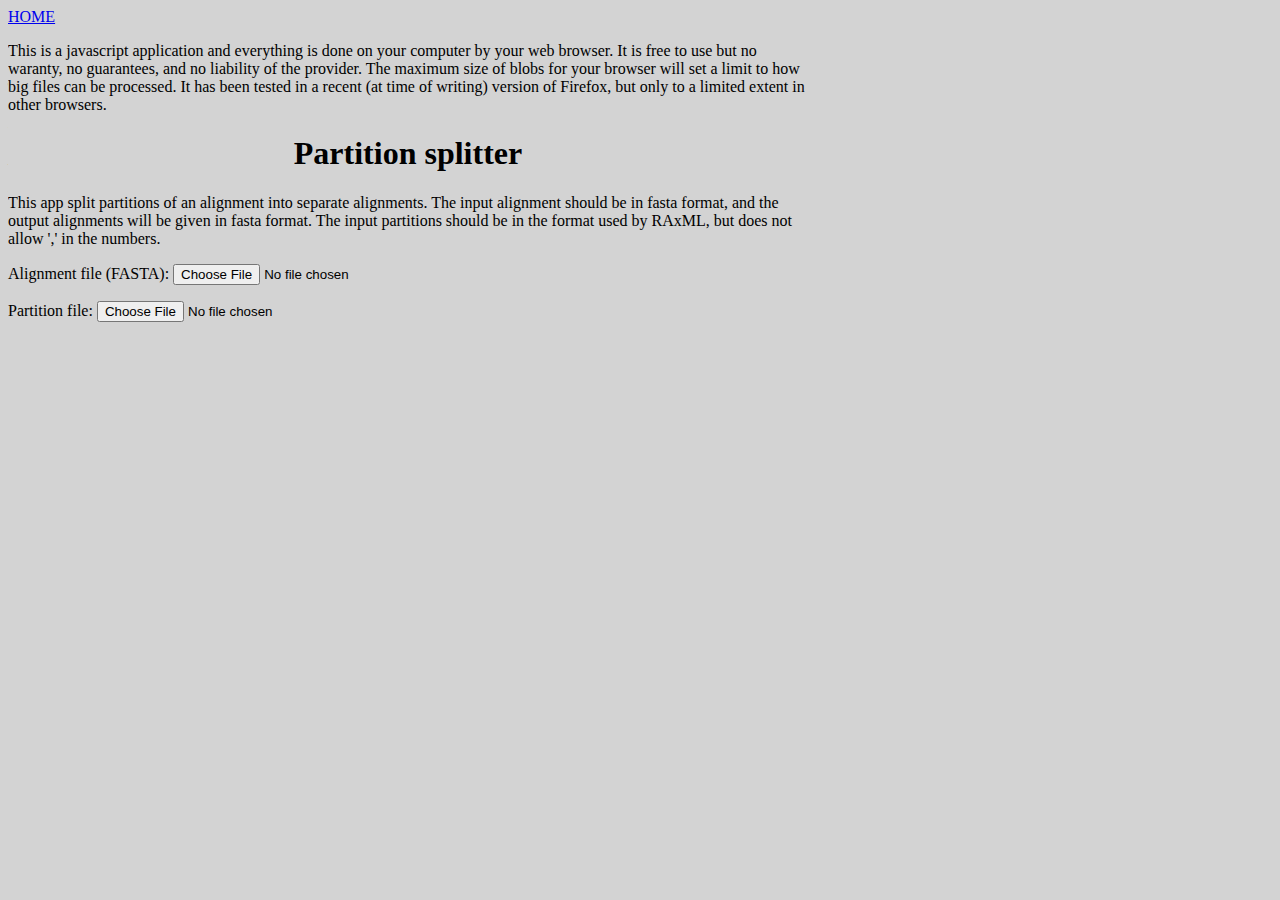
<file: apps/split_partitions.html>
<!DOCTYPE html>
<html>
<meta charset="UTF-8"> 
<head>
<title>PartitionSplitter</title>
<link rel="stylesheet" href="../style.css">
</head>
<style id="style"></style>
<body>
<div id="intro"></div>
<h1>Partition splitter</h1>
<p id='instructions'>This app split partitions of an alignment into separate alignments. The input alignment should be in fasta format, and the output alignments will be given in fasta format. The input partitions should be in the format used by RAxML, but does not allow ',' in the numbers.</p>
Alignment file (FASTA): <input type="file" id="fasta_file" />
<p id="nOTUs"></p>
Partition file: <input type="file" id="partition_file" />
<br/>
<div id="partitions"></div>
<div id="options">
</div>

<!--button type="button" onclick="print_all_to_fasta()">Get concatenated file</button>
<br/>
<button type="button" onclick="get_partition_table()">Get partition table</button>
<p id="file_name"></p-->
<div id="debug"></div>
<script src="../js_code/FileSaver.js"></script>
<script src="../js_code/alignment.js"></script>
<script src="../js_code/intros.js"></script>
<script>

document.addEventListener("load", bio_apps_intro(document.getElementById("intro")));
//document.addEventListener("load", set_style_bio(document.getElementById("style")));
//var field="intro";
//var text = "Hello World";
//document.getElementById(field).innerHTML = text;
var alignment = new alignmentObject();
var sequence_file_name = "";
var new_partitions = {};
function get_partition_table () {
    alignment.print_all_partitions();
    document.getElementById("file_name").innerHTML = "<table><tr><th>Partition</th><th>Positions</th></tr>\n" + alignment.get_partition_in_order_as_rows() + "</table>\n";
}
function process_file (f) {
    var reader = new FileReader();
    reader.onload = function (e) {
	var text = reader.result;
	sequence_file_name = f.name;
	document.getElementById("nOTUs").innerHTML = "Number of OTUs: " + alignment.pars_fasta(text, sequence_file_name);
    }
    reader.readAsText(f);
}
function readSingleFile(evt) {
    if (window.File && window.FileReader && window.FileList && window.Blob) {
	var files = evt.target.files; // FileList object
	// files is a FileList of File objects. List some properties.
	if (files) {
    	    var f = files[0];
	    process_file (f);
	}
	else {
	    alert("Failed to load file");
	}
    }
    else {
	alert('The File APIs are not fully supported by your browser.');
    }
}
function readPartitionFile (evt) {
    if (window.File && window.FileReader && window.FileList && window.Blob) {
        var files = evt.target.files; // FileList object
        // files is a FileList of File objects. List some properties.
        if (files !== undefined) {
            var f = files[0];
            var reader = new FileReader();
	    reader.onload = function (e) {
		var text = reader.result;
		//var textReg = new RegExp("\w");
		text = text.split(/\r\n|\n|\r/,);
		var debug_text = "<table>\n<tr><th>Partitions</th><th>Columns</th></tr>\n";
		for (i=0; i < text.length; ++i) {
		    if (text[i]) {
			//debug_text += "<li>" + text[i] + "</li>";
			var words = text[i].split(/\s+/,);
			var numbers = text[i].split(/=/,);
			if (numbers[1] !== undefined) {
			    debug_text += "<tr><td>" + words[1] + "</td><td>";
			    new_partitions[words[1]] = [];
			    new_partitions[words[1]] = numbers[1].split(/-|, /);
			    for (j=0; j < new_partitions[words[1]].length; j += 2) {
				if (j > 0) { debug_text += ", "; }
				debug_text += new_partitions[words[1]][j] + "-" + new_partitions[words[1]][j+1];
			    }
			    debug_text += "</td></tr>\n";
			}
		    }
		}
		debug_text += "</table>\n";
		//alert(i);
		document.getElementById("partitions").innerHTML = debug_text;
	    }
	    reader.readAsText(f);
        }
        else {
            alert("Failed to load file");
        }
	document.getElementById("options").innerHTML = "<button type=\"button\" onclick=\"split_partitions()\">Split partitions</button>";
    }
    else {
        alert('The File APIs are not fully supported by your browser.');
    }
}
function print_all_to_fasta() {
    alignment.print_all_partitions();
    make_text_file (alignment.get_sequences_as_fasta());
}
function print_partition(part) {
    //document.getElementById("debug").innerHTML = part;
    alignment.partition_order = [ part ];
    make_text_file (alignment.get_sequences_as_fasta(), part + ".fst");
}
function split_partitions () {
    if (alignment !== undefined && new_partitions !== undefined) {
	alignment.split_partition(sequence_file_name,new_partitions);
	var partitions = alignment.get_all_partitions();
	var text = "</br>Separate partitions:</br>\n";
	text += "<table>\n<tr><th>Partitions</th><th>Length</th><th>GC content</th></tr>\n";
	for (i=0; i<partitions.length; ++i) {
	    alignment.partition_order = [ partitions[i] ];
	    //document.getElementById("options").innerHTML = "<p>" + alignment.partition_order + "</p>";
	    text += "<tr><td><button type=\"button\" onclick=\"";
	    text += "print_partition('";
	    text += partitions[i];
	    text += "')\">";
	    text += partitions[i];
	    text += "</button></td><td>";
	    text += alignment.partitions[partitions[i]];
	    text += "</td><td>";
	    text += alignment.getGC().toFixed(2);
	    text += "</td></tr>";
	}
	text += "</table>\n";
	document.getElementById("options").innerHTML = text;
	//make_text_file(text,"temp.txt");
    }
    else { alert("Could not get alignment or partitions."); }
}
document.getElementById('fasta_file').addEventListener('change', readSingleFile, false);
document.getElementById('partition_file').addEventListener('change', readPartitionFile, false);
    

function make_text_file (text, filename) {
    var data = new Blob ([text],{type: 'text/plain'});
    saveAs(data, filename);
}

</script>
</body>
</html>
</file>
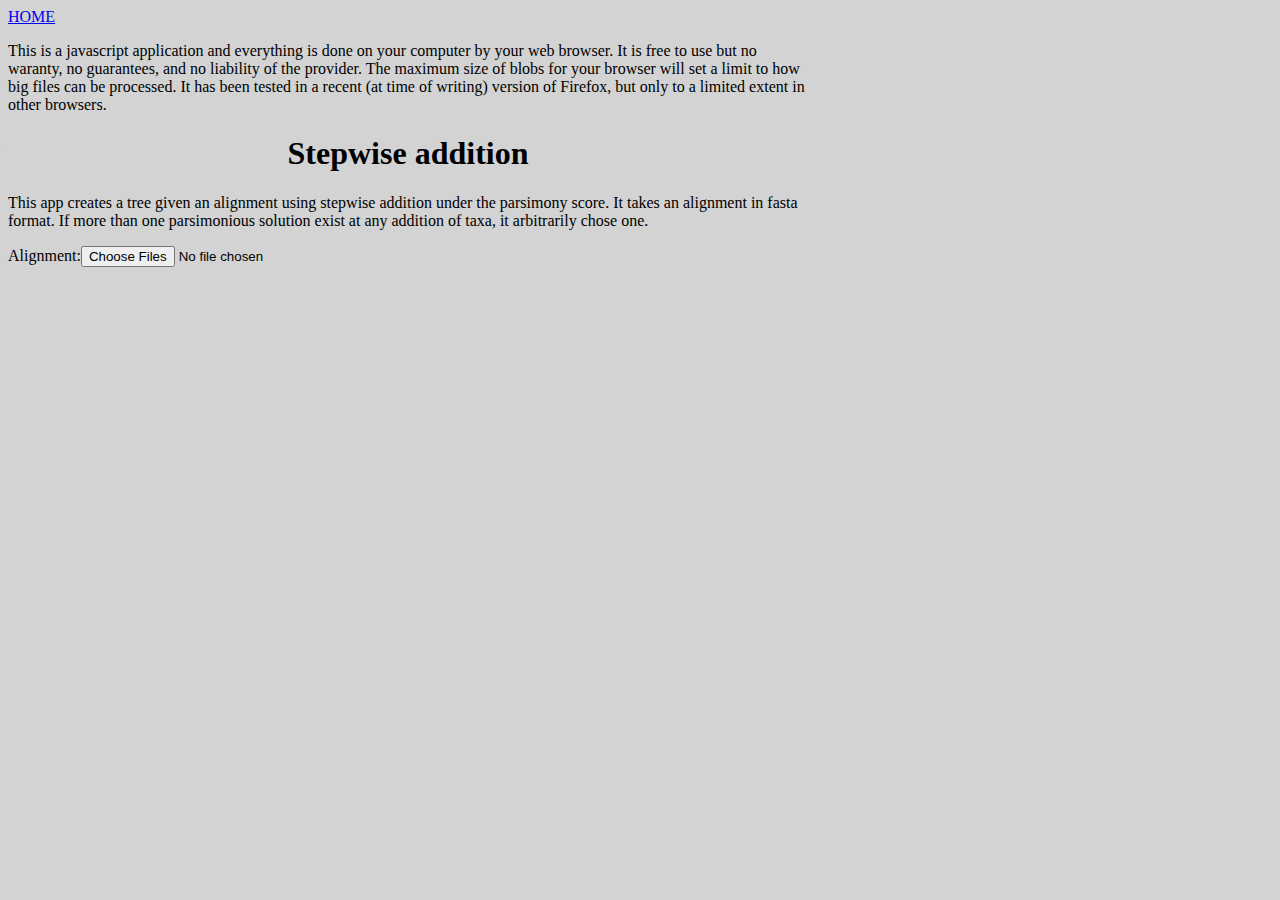
<file: apps/stepwiseaddition.html>
<!DOCTYPE html>
<html>
<meta charset="UTF-8"> 
<head>
<title>Stepwise addition</title>
<link rel="stylesheet" href="../style.css">

</head>
<body>
<div id="intro"></div>
<h1>Stepwise addition</h1>
<p id='instructions'>This app creates a tree given an alignment using stepwise addition under the parsimony score. It takes an alignment in fasta format. If more than one parsimonious solution exist at any addition of taxa, it arbitrarily chose one.</p>
<!--div>Tree:<input type="file" id="tree_files" multiple /><br/></div-->
<div id="seq_load">Alignment:<input type="file" id="seq_files" multiple /></br>
</div>
<div id="analyze"></div>
<br/>
<div id="output_list"></div>
<!--script src="../js_code/FileSaver.js"></script-->
<script src="../js_code/tree.js"></script>
<script src="../js_code/intros.js"></script>
<script src="../js_code/alignment.js"></script>
<script src="../js_code/intros.js"></script>
<script>

document.addEventListener("load", bio_apps_intro(document.getElementById("intro")));
var output = "No output generated";
var trees=[];
var alignment = new alignmentObject();
/*/ read trees
function processTreeFile (f) {
    var reader = new FileReader();
    reader.onload = function (e) {
	var text = reader.result;
	text = text.split(";");
	for (var i=0; i < text.length; ++i) {
	    if (/\S/.test(text[i])) {
		trees.push(new tree());
		trees[trees.length-1].pars_newick(text[i]);
	    }
	}
    }
    reader.readAsText(f);
}
function readMultipleTreeFiles(evt) {
    if (window.File && window.FileReader && window.FileList && window.Blob) {
	var files = evt.target.files; // FileList object
	// files is a FileList of File objects. List some properties.
	if (files) {
	    for (var i = 0; i < files.length; ++i) {
		var f = files[i];
		processTreeFile (f);
	    }
	}
	else {
	    alert("Failed to load files");
	}
	if (alignment.nOTUs() > 0) { test_nOTUs(); document.getElementById("analyze").innerHTML = '<button type="button" onclick="calcScore()">Do stepwise addition</button>'; }
	//document.getElementById("seq_load").innerHTML = 'Alignment:<input type="file" id="seq_files" multiple /></br>';
    }
    else {
	alert('The File APIs are not fully supported by your browser.');
    }
}
// read alignment
function test_nOTUs () {
    var mismatches = '';
    for (var i=0; i < trees.length; ++i) {
	if (trees[i].nTips() !== alignment.nOTUs()) {
	    if (mismatches) { mismatches += ", "; }
	    mismatches += "" + i;
	}
    }
    if (mismatches !== undefined && mismatches !== null && mismatches !== '') {
	alert ("The trees " + mismatches + " has different number of OTUs than the alignment (" + alignment.nOTUs() + ")");
    }
}*/
function processAlignmentFile (f) {
    var reader = new FileReader();
    reader.onload = function (e) {
	var text = reader.result;
	var prefix = "";
	var sufix= "";
	alignment.pars_fasta(text, f.name, prefix, sufix);
	document.getElementById("analyze").innerHTML = '<button type="button" onclick="doStepwiseAddition()">Do stepwise addition</button>';
    }
    reader.readAsText(f);
}
function readMultipleAlignmentFiles(evt) {
    if (window.File && window.FileReader && window.FileList && window.Blob) {
	var files = evt.target.files; // FileList object
	// files is a FileList of File objects. List some properties.
	if (files) {
	    for (var i = 0; i < files.length; ++i) {
		var f = files[i];
		processAlignmentFile (f);
	    }
	}
	else {
	    alert("Failed to load files");
	}
    }
    else {
	alert('The File APIs are not fully supported by your browser.');
    }
}
function updateElementById (id, text) {
    document.getElementById(id).innerHTML = text;
}

function doStepwiseAddition () {
    var A = new alphabet();
    A.DNA();
    var order = alignment.getOTUsAsArray();
    var nReps = 1;
    updateElementById("analyze", 'Making ' + nReps + ' stepwize additions');
    for (var n = 0; n < nReps; ++n) {
	trees[n] = new tree();
	for (var i = 0; i < order.length; ++i) {
	    let nn = n;
    	    let ii = i;
	    setTimeout(function () {
		var score;
		score = trees[nn].addTip(alignment, A, order[ii]);
		updateElementById('output_list',"Addition 1: Added taxon " + ii + " (of "+ order.length + "): " + order[ii] + ". Score: " + score);
	    },5);
	}
    }
    output = "<table>\n<tr><th>Tree</th><th>Score</th></tr>\n";
    for (var i=0; i < trees.length; ++i) {
	trees[i].calc_parsimony_scores(alignment, A);
	var sum=0;
	var partitions = alignment.get_all_partitions();
	if (i === 0) {
	    output += "<tr><th>no.</th><th>N tips</th>"
	    if (partitions.length > 1) {
		for (var j=0; j < partitions.length; ++j) {
		    output += "<th>" + partitions[j] + "</th>";
		}
		output += "<th>Total score</th></tr>\n";
	    }
	    else { output += "<th>Score</th></tr>\n"; }
	}
	output += "<tr><td>" + i + "</td>";
	output += "<td>" + trees[i].nTips() + "</td>";
	for (var j=0; j < partitions.length; ++j) {
	    if (trees[i].scores.hasOwnProperty(partitions[j])) {
		score = 0;
		for (var pos = 0; pos < trees[i].scores[partitions[j]].length; ++pos) { score += trees[i].scores[partitions[i]][pos]; }
		if (partitions.length > 1) output += "<td>" + score + "</td>";
		sum += score;
	    }
	    else if (partitions.length > 1) {
		output += "<td>" + - + "</td>";
	    }
       	}
	output += "<td>" + sum +  "</td></tr>\n";
    }
    output += "</table>\n";
    document.getElementById('output_list').innerHTML = output;
}
//document.getElementById('tree_files').addEventListener('change', readMultipleTreeFiles, false);
document.getElementById('seq_files').addEventListener('change', readMultipleAlignmentFiles, false);
    

/*function make_text_file (text) {
    var data = new Blob ([text],{type: 'text/plain'});
    saveAs(data, "concatenated.fst");
}*/

</script>
</body>
</html>
<!--form>
<input type="checkbox" id="prefix"> Disregard beginning of names until and including:
<input type="text" id="delimitor_pre"></br>
<input type="checkbox" id="sufix"> Disregard ending of name from and including:
<input type="text" id="delimitor_suf">
</form-->
</file>
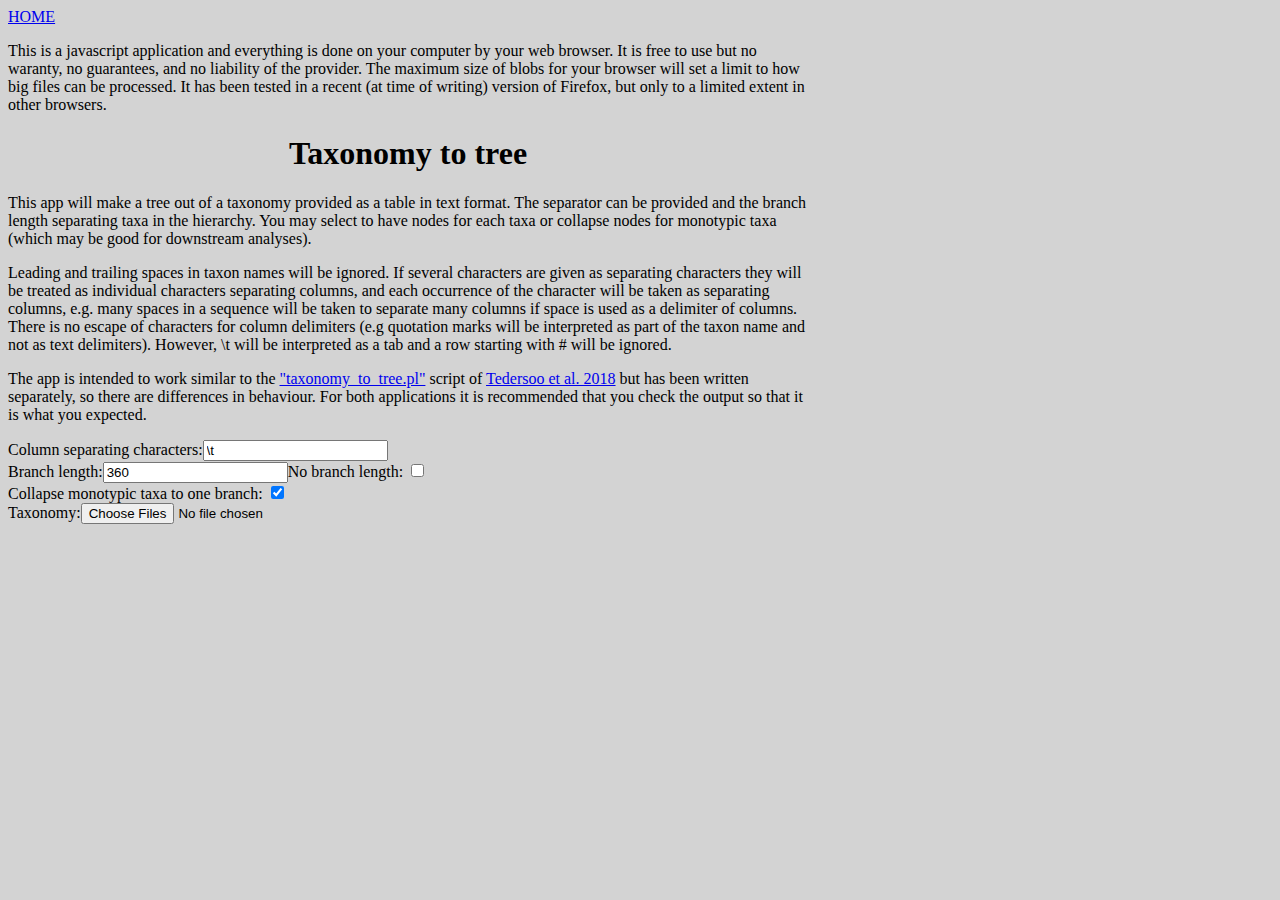
<file: apps/taxonomy_to_tree.html>
<!DOCTYPE html>
<html>
<meta charset="UTF-8"> 
<head>
<title>Taxonomy to tree</title>
<link rel="stylesheet" href="../style.css">
</head>
<!--style id="style"></style-->
<body>
<div id="intro"></div>
<h1>Taxonomy to tree</h1>
<p id='instructions'>This app will make a tree out of a taxonomy provided as a table in text format. The separator can be provided and the branch length separating taxa in the hierarchy. You may select to have nodes for each taxa or collapse nodes for monotypic taxa (which may be good for downstream analyses).</p>
<p>Leading and trailing spaces in taxon names will be ignored. If several characters are given as separating characters they will be treated as individual characters separating columns, and each occurrence of the character will be taken as separating columns, e.g. many spaces in a sequence will be taken to separate many columns if space is used as a delimiter of columns. There is no escape of characters for column delimiters (e.g quotation marks will be interpreted as part of the taxon name and not as text delimiters). However, \t will be interpreted as a tab and a row starting with # will be ignored.</p>
<p>The app is intended to work similar to the <a href="https://github.com/mr-y/my_bioinfPerls">"taxonomy_to_tree.pl"</a> script of <a href="https://link.springer.com/article/10.1007/s13225-018-0401-0#Abs1">Tedersoo et al. 2018</a> but has been written separately, so there are differences in behaviour. For both applications it is recommended that you check the output so that it is what you expected.</p>
<div id="taxonomy_load">
<form id='settings' action="/action_page.php">
Column separating characters:<input type="text" name="separators" id="separators" value="\t"><br>
Branch length:<input type="text" name="branch_length" id="branch_length" value="360">No branch length: <input type="checkbox" id="include_branch_length" ><br>
Collapse monotypic taxa to one branch: <input type="checkbox" id="collaps" checked>
</form>
Taxonomy:<input type="file" id="taxonomy_files" multiple /><br>
</div>
<div id="output_list"></div>
<div class="errorMessages" id="error_messages"></div>
<script src="../js_code/FileSaver.js"></script>
<script src="../js_code/tree.js"></script>
<script src="../js_code/intros.js"></script>
<script src="../js_code/tabelParser.js"></script>
<script>

document.addEventListener("load", bio_apps_intro(document.getElementById("intro")));
//document.addEventListener("load", set_style_bio(document.getElementById("style")));
var output = "No output generated";
var phylo=new tree();
//var taxonomy = {};
var includeBranchLengths = false;
var collapsMonotypic = false;
var branchLengths;
var separator;
var output_file_name = "taxon.tre";
var error_messages = [];
//read taxonomy

function reset_tree() {
    console.log("clearing");
    //phylo = ""; //
    phylo = new tree();
    document.getElementById("output_list").innerHTML = "";
    document.getElementById("error_messages").innerHTML = "";
}

function processTaxonomyFile (f, last) {
    document.getElementById("output_list").innerHTML = "Processing " + f.name;
    output_file_name=f.name + '.tre';
    var reader = new FileReader();
    reader.onload = function (e) {
	var text = reader.result;
	var parser = new tableParser(text,separator);
	output = "";
	while (!parser.atEnd()) {
	    var row = parser.getNextRow();
	    if (row[0].search(/^#/) != 0) {
		var output = phylo.addTaxonByArray(row,branchLengths);
		if (output.hasOwnProperty("err") && Array.isArray(output.err)) 
		    for (var i=0; i < output.err.length; ++i) {
			error_messages.push(output.err[i]);
		    }
	    }
	}
	if (last) /*setTimeout(function()*/ {
	    if (collapsMonotypic) { /*setTimeout( */phylo.collapsMonotypic()/*, 100)*/; console.log("Collaps monotypic");}
	    document.getElementById("output_list").innerHTML = "";
	    if (error_messages.length > 0) {
		document.getElementById("output_list").innerHTML = '<strong class="errorMessages">See error messages below!!!</strong><br>';
		for (var i=0; i < error_messages.length; ++i) {
		    document.getElementById("error_messages").innerHTML += error_messages[i] + "<br>";
		}

	    }
	    document.getElementById("output_list").innerHTML += "Tree:</br>";
	    document.getElementById("output_list").innerHTML += '<form id="output" action="/action_page.php">Tree:<input type="text" name="separators" id="file_name" value="' + output_file_name + '"></form>';
	    document.getElementById("output_list").innerHTML += '<input type="button" onclick="print_trees()" value="Save to file" >\n';
	    document.getElementById("output_list").innerHTML += '<input type="button" onclick="reset_tree()" value="Clear tree" > <span class="myDIV">&#9432;</span><div class="hide">Clear to reset tree, otherwise taxa from additional files will be added to the existing tree</div></br>';
	    document.getElementById("output_list").innerHTML += phylo.write(includeBranchLengths);

	}/*, 100);*/
    }
    reader.readAsText(f);
}
function readMultipleTaxonomyFiles(evt) {
    collapsMonotypic = document.getElementById("collaps").checked;
    includeBranchLengths = !document.getElementById("include_branch_length").checked;
    separator = document.getElementById("separators").value;
    separator = separator.replace(/\\t/g, "\t");
    console.log("Separator: " + separator);
    branchLengths = Number(document.getElementById("branch_length").value);
    console.log("Branch length: " + branchLengths );
    if (isNaN(branchLengths)) branchLengths = null;
    if (window.File && window.FileReader && window.FileList && window.Blob) {
	var files = evt.target.files; // FileList object
	// files is a FileList of File objects. List some properties.
	if (files) {
	    var last = false;
	    for (var i = 0; i < files.length; ++i) {
		//console.log("comp: " + i + " " + files.length-1)
		if (i === files.length-1) last = true;
		var f = files[i];
		processTaxonomyFile (f, last);
	    }
	}
	else {
	    alert("Failed to load files");
	}
    }
    else {
	alert('The File APIs are not fully supported by your browser.');
    }
}
document.getElementById('taxonomy_files').addEventListener('change', readMultipleTaxonomyFiles, false);
    
function print_trees () {
    make_text_file(phylo.write(includeBranchLengths));
}


function make_text_file (text) {
    output_file_name = document.getElementById("file_name").value;
    var data = new Blob ([text],{type: 'text/plain'});
    saveAs(data, output_file_name);
}

</script>
</body>
</html>
</file>
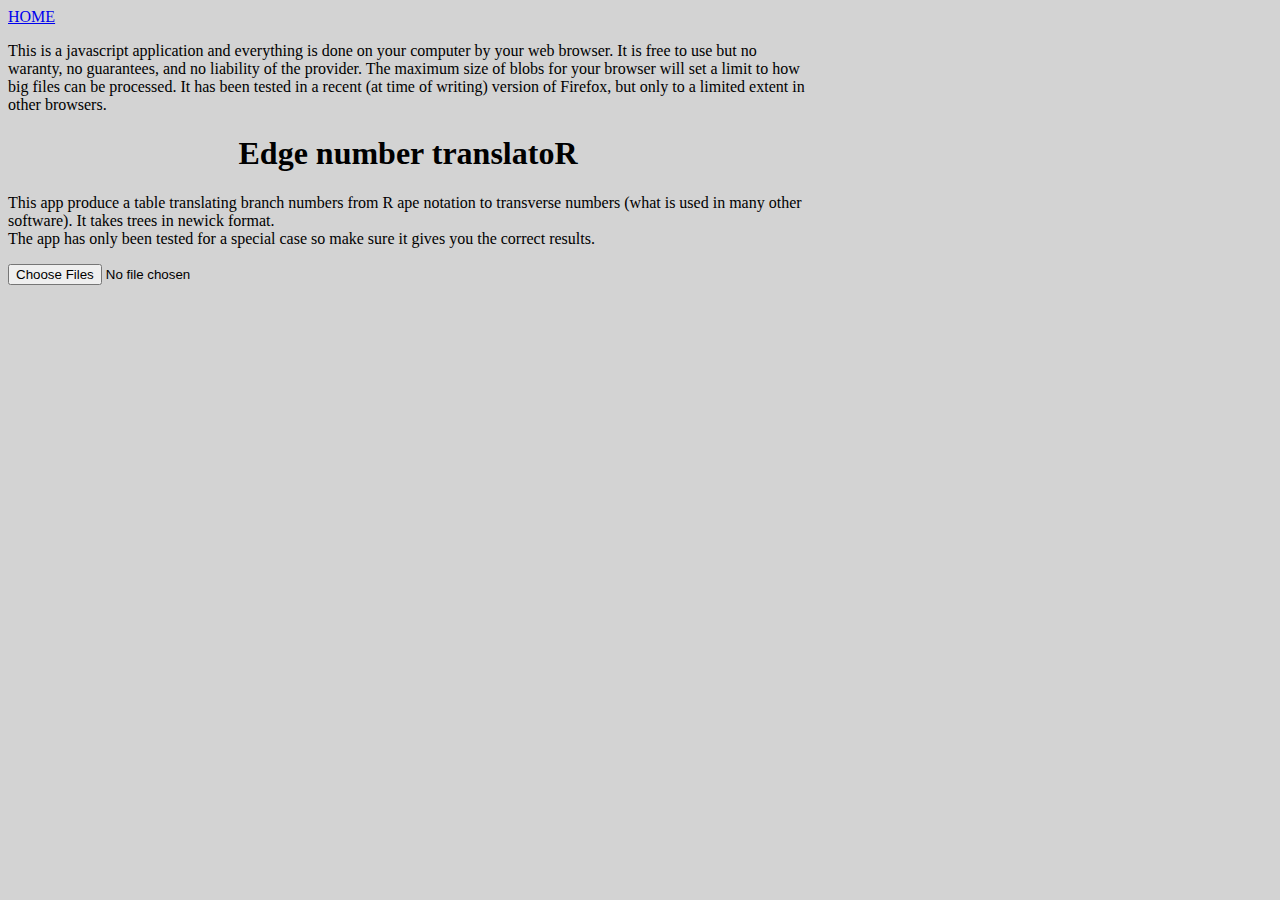
<file: apps/translate_node_numbers.html>
<!DOCTYPE html>
<html>
<meta charset="UTF-8"> 
<head>
<title>Edge tR</title>
<link rel="stylesheet" href="../style.css">
</head>
<body>
<div id="intro"></div>
<h1>Edge number translatoR</h1>
<p id='instructions'>This app produce a table translating branch numbers from R ape notation to transverse numbers (what is used in many other software). It takes trees in newick format.</br>The app has only been tested for a special case so make sure it gives you the correct results.</p>
<input type="file" id="files" multiple />
<div id="analyze"></div>
<!--button type="button" onclick="get_stats()">Get stats</button-->
<div id="output_list"></div>
<!--script src="../js_code/FileSaver.js"></script-->
<script src="../js_code/tree.js"></script>
<script src="../js_code/intros.js"></script>
<script>

document.addEventListener("load", bio_apps_intro(document.getElementById("intro")));
var output = "No output generated";
//var alignment = new alignmentObject();
var trees=[];

function process_file (f) {
    var reader = new FileReader();
    reader.onload = function (e) {
        var text = reader.result;
        text = text.split(";");
        for (var i=0; i < text.length; ++i) {
            if (/\S/.test(text[i])) {
                trees.push(new tree());
                trees[trees.length-1].pars_newick(text[i]);
            }
        }
    }
    reader.readAsText(f);
}
function readMultipleFiles(evt) {
    if (window.File && window.FileReader && window.FileList && window.Blob) {
        var files = evt.target.files; // FileList object
        // files is a FileList of File objects. List some properties.
        if (files) {
            for (var i = 0; i < files.length; ++i) {
                var f = files[i];
                process_file (f);
            }
        }
        else {
            alert("Failed to load files");
        }
        document.getElementById("analyze").innerHTML = '<button type="button" onclick="get_table()">Get table</button>';
    }
    else {
        alert('The File APIs are not fully supported by your browser.');
    }
}

function get_table() {
    for (var i = 0; i < trees.length; ++i) {
        output = "<p>Tree " + i + "</p>";
        output = "<table>\n";
        output += "<tr><th>R</th><th>N</th></tr>\n";
	console.log(trees[i].stringify());
        matrix = trees[i].translateEdgeNumbers();
        for (var j = 0; j < matrix.length; ++j) {
            //console.log(matrix[j])
            output += "<tr><td>" + matrix[j][0] + "</td><td>"  + matrix[j][1] + "</td></tr>";
        }
        output += "</table>\n";
    }
    document.getElementById('output_list').innerHTML = output;
}

document.getElementById('files').addEventListener('change', readMultipleFiles, false);

/*function make_text_file (text) {
    var data = new Blob ([text],{type: 'text/plain'});
    saveAs(data, "concatenated.fst");
}*/

</script>
</body>
</html>
</file>
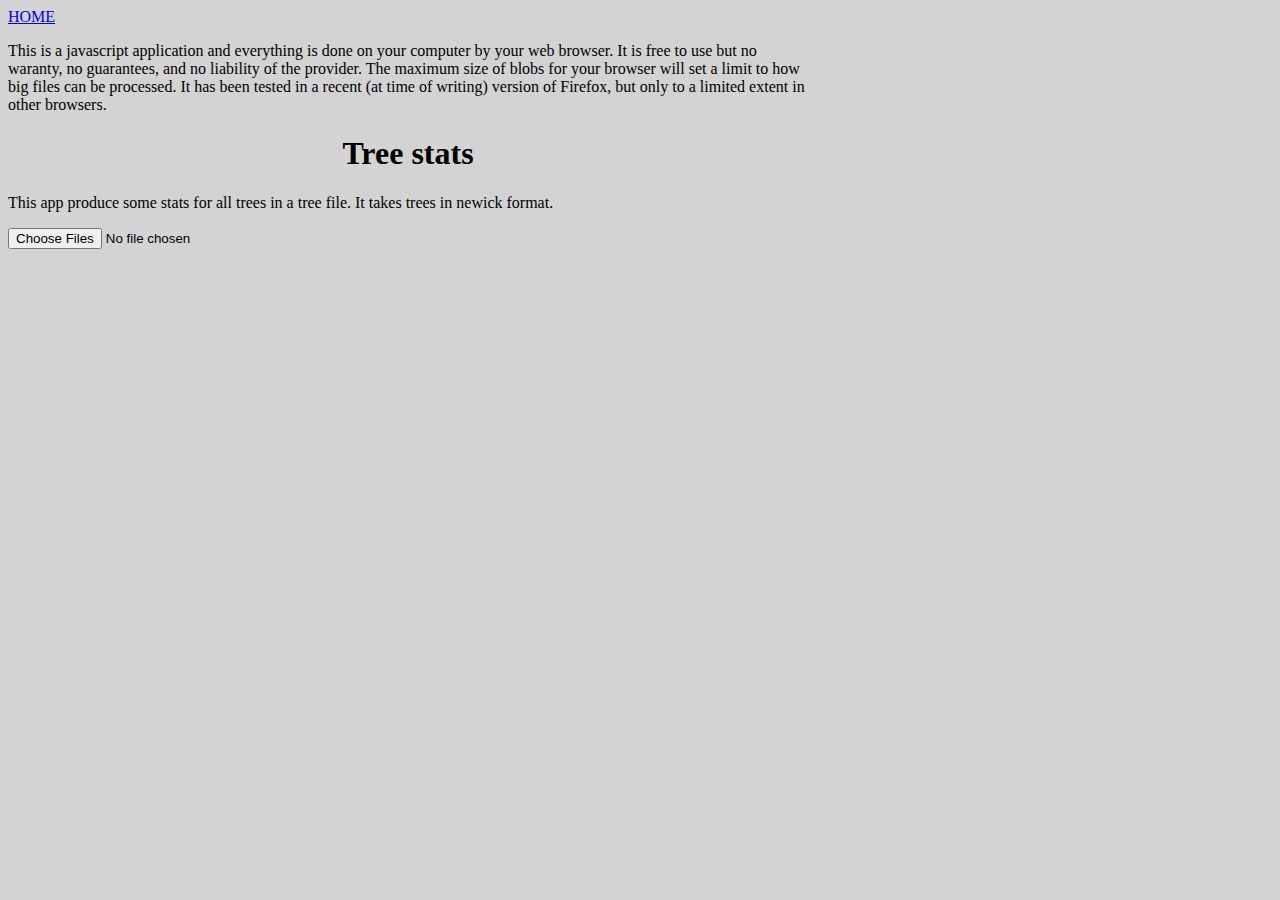
<file: apps/tree_stats.html>
<!DOCTYPE html>
<html>
<meta charset="UTF-8"> 
<head>
<title>Tree stats</title>
<link rel="stylesheet" href="../style.css">
</head>
<body>
<div id="intro"></div>
<h1>Tree stats</h1>
<p id='instructions'>This app produce some stats for all trees in a tree file. It takes trees in newick format.</p>
<input type="file" id="files" multiple />
<div id="analyze"></div>
<!--button type="button" onclick="get_stats()">Get stats</button-->
<div id="output_list"></div>
<!--script src="../js_code/FileSaver.js"></script-->
<script src="../js_code/tree.js"></script>
<script src="../js_code/intros.js"></script>
<script>

document.addEventListener("load", bio_apps_intro(document.getElementById("intro")));
var output = "No output generated";
//var alignment = new alignmentObject();
var trees=[];

function process_file (f) {
    var reader = new FileReader();
    reader.onload = function (e) {
	var text = reader.result;
	text = text.split(";");
	for (var i=0; i < text.length; ++i) {
	    if (/\S/.test(text[i])) {
		trees.push(new tree());
		trees[trees.length-1].pars_newick(text[i]);
	    }
	}
    }
    reader.readAsText(f);
}
function readMultipleFiles(evt) {
    if (window.File && window.FileReader && window.FileList && window.Blob) {
	var files = evt.target.files; // FileList object
	// files is a FileList of File objects. List some properties.
	if (files) {
	    for (var i = 0; i < files.length; ++i) {
		var f = files[i];
		process_file (f);
	    }
	}
	else {
	    alert("Failed to load files");
	}
	document.getElementById("analyze").innerHTML = '<button type="button" onclick="get_stats()">Get stats</button>';
    }
    else {
	alert('The File APIs are not fully supported by your browser.');
    }
}

function get_stats() {
    var treeImbalanceURL = "http://www.jstor.org/stable/2992186?seq=1#page_scan_tab_contents";
    var pybus_harveyURL = "http://rspb.royalsocietypublishing.org/content/267/1459/2267.short";
    output = "<table>\n";
    output += "<tr><th>Tree</th><th>N tips</th><th>N nodes</th><th>Tree length</th><th>Tree height</th>";
    output += '<th><a href="' + treeImbalanceURL + "\"target=\"_blank\">Colless' tree imbalans</a></th>";
    output += '<th><a href="' + treeImbalanceURL + "\"target=\"_blank\">B1 tree imbalans</a></th>";
    output += '<th><a href="' + pybus_harveyURL + "\"target=\"_blank\">Gamma</a></th>";
    output += "</tr>\n";
    for (var i = 0; i < trees.length; ++i) {
	output += "<tr><td>" + i + "</td>";
	output += "<td>" + trees[i].nTips() + "</td>";
	output += "<td>" + trees[i].nNodes() + "</td>";
	output += "<td>" + trees[i].length().toFixed(2) + "</td>";
	output += "<td>" + trees[i].height().toFixed(2) + "</td>";
	output += "<td>" + trees[i].colless() + "</td>";
	output += "<td>" + trees[i].B1().toFixed(2) + "</td>";
	output += "<td>" + trees[i].gamma().toFixed(2) + "</td>";
	output += "</tr>\n";
    }
    output += "</table>\n";
    output += "<p>For a fully bifurcating tree the number of nodes should be two times the number of tips minus 1. The gamma value is calculated assuming a bifurcating tree.</p>\n";
    document.getElementById('output_list').innerHTML = output;
}

document.getElementById('files').addEventListener('change', readMultipleFiles, false);
    

/*function make_text_file (text) {
    var data = new Blob ([text],{type: 'text/plain'});
    saveAs(data, "concatenated.fst");
}*/

</script>
</body>
</html>
</file>
<file: style.css>
body {
  background-color: lightgray;
  max-width:50em;
}
table, th, td {
border: 1px solid black;
}

td {
text-align: center;
}

h1 {
  text-align: center;
}

div.chrom {
    overflow: scroll;
}

.hide {
  display: none;
}

.myDIV {
  color: blue;
}

.myDIV:hover + .hide {
  position: fixed;
  display: block;
  background-color: white;
  padding-top: 10px;
  padding-bottom: 10px;
  padding-right: 10px;
  padding-left: 10px;
  color: red;
}

.errorMessages {
  color: red;
}
</file>
